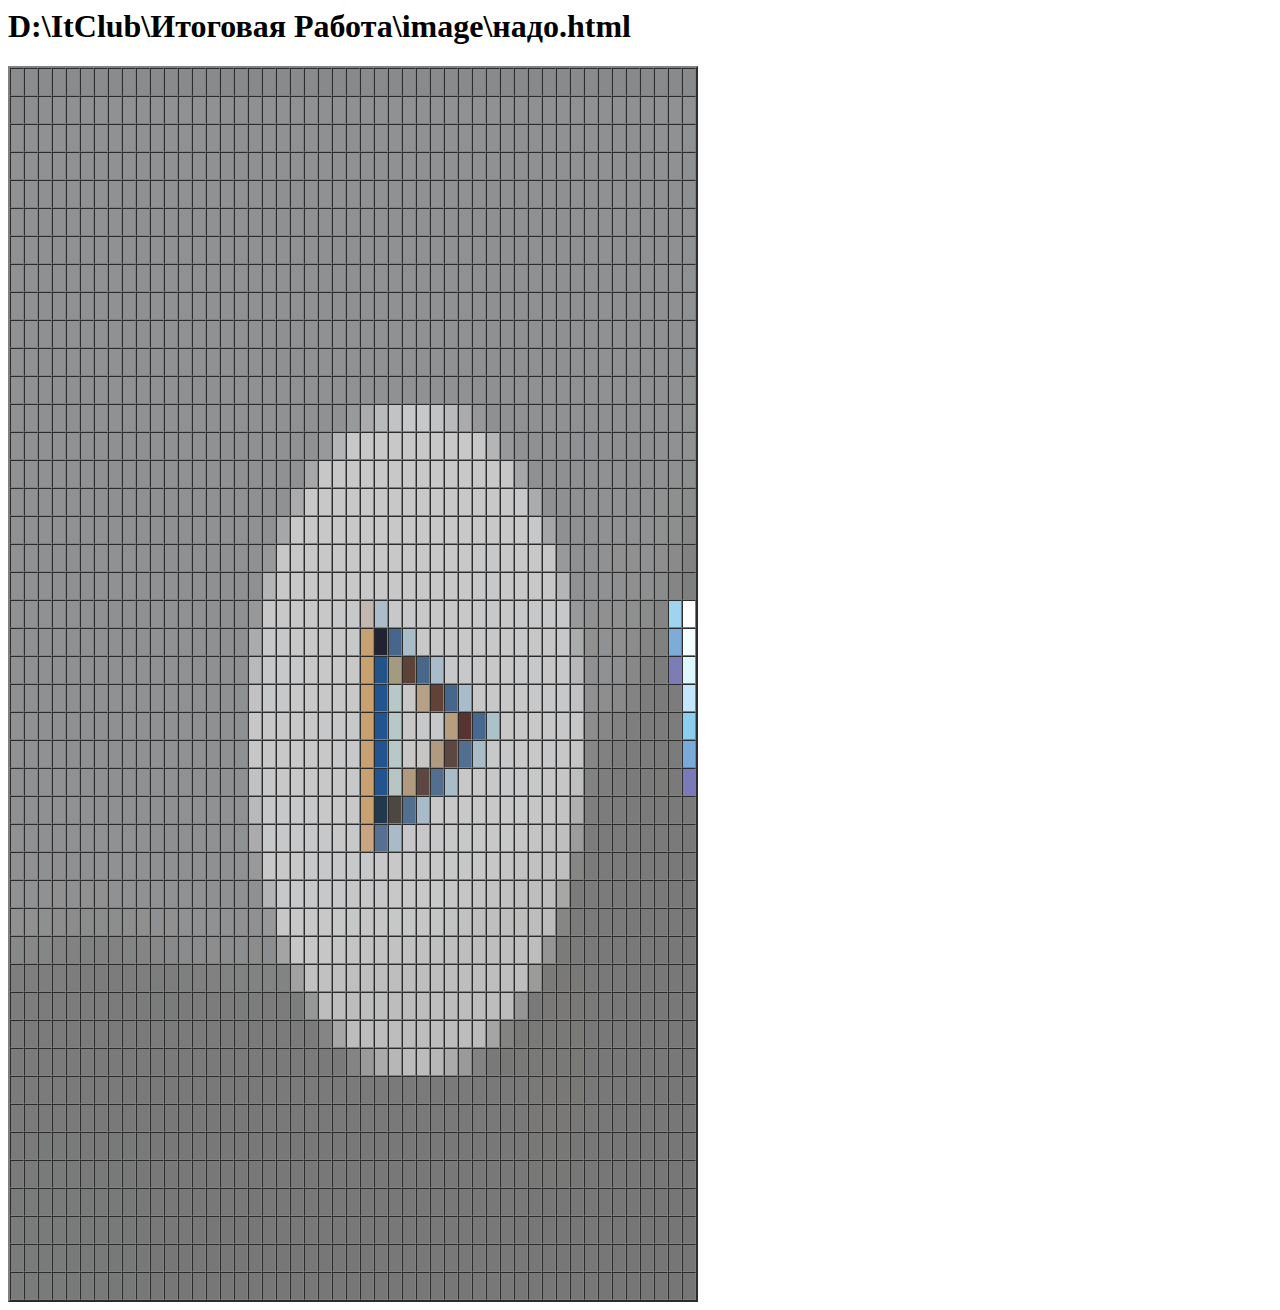
<file: надо.html>
<HTML>
<HEAD><TITLE>D:\ItClub\Итоговая Работа\image\надо.html</TITLE></HEAD>
<BODY>
<H1>D:\ItClub\Итоговая Работа\image\надо.html</H1>
<TABLE BORDER=2 CELLPADDING=4 CELLSPACING=0>
   <TR>
      <TD  BGCOLOR=#8b8c8e>
      &nbsp;
      </TD>
      <TD  BGCOLOR=#8b8c8e>
      &nbsp;
      </TD>
      <TD  BGCOLOR=#8a8b8d>
      &nbsp;
      </TD>
      <TD  BGCOLOR=#8a8b8d>
      &nbsp;
      </TD>
      <TD  BGCOLOR=#8a8b8d>
      &nbsp;
      </TD>
      <TD  BGCOLOR=#8a8b8d>
      &nbsp;
      </TD>
      <TD  BGCOLOR=#8a8b8d>
      &nbsp;
      </TD>
      <TD  BGCOLOR=#8a8b8d>
      &nbsp;
      </TD>
      <TD  BGCOLOR=#8a8b8d>
      &nbsp;
      </TD>
      <TD  BGCOLOR=#8a8b8d>
      &nbsp;
      </TD>
      <TD  BGCOLOR=#898a8c>
      &nbsp;
      </TD>
      <TD  BGCOLOR=#898a8c>
      &nbsp;
      </TD>
      <TD  BGCOLOR=#898a8c>
      &nbsp;
      </TD>
      <TD  BGCOLOR=#898a8c>
      &nbsp;
      </TD>
      <TD  BGCOLOR=#898a8c>
      &nbsp;
      </TD>
      <TD  BGCOLOR=#88898b>
      &nbsp;
      </TD>
      <TD  BGCOLOR=#88898b>
      &nbsp;
      </TD>
      <TD  BGCOLOR=#88898b>
      &nbsp;
      </TD>
      <TD  BGCOLOR=#898a8c>
      &nbsp;
      </TD>
      <TD  BGCOLOR=#898a8c>
      &nbsp;
      </TD>
      <TD  BGCOLOR=#898a8c>
      &nbsp;
      </TD>
      <TD  BGCOLOR=#898a8c>
      &nbsp;
      </TD>
      <TD  BGCOLOR=#88898b>
      &nbsp;
      </TD>
      <TD  BGCOLOR=#88898b>
      &nbsp;
      </TD>
      <TD  BGCOLOR=#88898b>
      &nbsp;
      </TD>
      <TD  BGCOLOR=#898a8c>
      &nbsp;
      </TD>
      <TD  BGCOLOR=#898a8c>
      &nbsp;
      </TD>
      <TD  BGCOLOR=#898a8c>
      &nbsp;
      </TD>
      <TD  BGCOLOR=#898a8c>
      &nbsp;
      </TD>
      <TD  BGCOLOR=#898a8c>
      &nbsp;
      </TD>
      <TD  BGCOLOR=#898a8c>
      &nbsp;
      </TD>
      <TD  BGCOLOR=#898a8c>
      &nbsp;
      </TD>
      <TD  BGCOLOR=#898a8c>
      &nbsp;
      </TD>
      <TD  BGCOLOR=#898a8c>
      &nbsp;
      </TD>
      <TD  BGCOLOR=#898a8c>
      &nbsp;
      </TD>
      <TD  BGCOLOR=#88898b>
      &nbsp;
      </TD>
      <TD  BGCOLOR=#88898b>
      &nbsp;
      </TD>
      <TD  BGCOLOR=#88898b>
      &nbsp;
      </TD>
      <TD  BGCOLOR=#88898b>
      &nbsp;
      </TD>
      <TD  BGCOLOR=#898a8c>
      &nbsp;
      </TD>
      <TD  BGCOLOR=#898a8c>
      &nbsp;
      </TD>
      <TD  BGCOLOR=#898a8c>
      &nbsp;
      </TD>
      <TD  BGCOLOR=#88898b>
      &nbsp;
      </TD>
      <TD  BGCOLOR=#88898b>
      &nbsp;
      </TD>
      <TD  BGCOLOR=#88898b>
      &nbsp;
      </TD>
      <TD  BGCOLOR=#88898b>
      &nbsp;
      </TD>
      <TD  BGCOLOR=#898a8c>
      &nbsp;
      </TD>
      <TD  BGCOLOR=#898a8c>
      &nbsp;
      </TD>
      <TD  BGCOLOR=#898a8c>
      &nbsp;
      </TD>
   </TR>
   <TR>
      <TD  BGCOLOR=#8b8c8e>
      &nbsp;
      </TD>
      <TD  BGCOLOR=#8d8e90>
      &nbsp;
      </TD>
      <TD  BGCOLOR=#8e8f91>
      &nbsp;
      </TD>
      <TD  BGCOLOR=#8f9092>
      &nbsp;
      </TD>
      <TD  BGCOLOR=#8f9092>
      &nbsp;
      </TD>
      <TD  BGCOLOR=#909193>
      &nbsp;
      </TD>
      <TD  BGCOLOR=#909193>
      &nbsp;
      </TD>
      <TD  BGCOLOR=#909193>
      &nbsp;
      </TD>
      <TD  BGCOLOR=#909193>
      &nbsp;
      </TD>
      <TD  BGCOLOR=#909193>
      &nbsp;
      </TD>
      <TD  BGCOLOR=#909193>
      &nbsp;
      </TD>
      <TD  BGCOLOR=#909193>
      &nbsp;
      </TD>
      <TD  BGCOLOR=#909193>
      &nbsp;
      </TD>
      <TD  BGCOLOR=#909193>
      &nbsp;
      </TD>
      <TD  BGCOLOR=#909193>
      &nbsp;
      </TD>
      <TD  BGCOLOR=#8f9092>
      &nbsp;
      </TD>
      <TD  BGCOLOR=#8f9092>
      &nbsp;
      </TD>
      <TD  BGCOLOR=#8f9092>
      &nbsp;
      </TD>
      <TD  BGCOLOR=#909193>
      &nbsp;
      </TD>
      <TD  BGCOLOR=#909193>
      &nbsp;
      </TD>
      <TD  BGCOLOR=#909193>
      &nbsp;
      </TD>
      <TD  BGCOLOR=#909193>
      &nbsp;
      </TD>
      <TD  BGCOLOR=#8f9092>
      &nbsp;
      </TD>
      <TD  BGCOLOR=#8f9092>
      &nbsp;
      </TD>
      <TD  BGCOLOR=#8f9092>
      &nbsp;
      </TD>
      <TD  BGCOLOR=#909193>
      &nbsp;
      </TD>
      <TD  BGCOLOR=#909193>
      &nbsp;
      </TD>
      <TD  BGCOLOR=#909193>
      &nbsp;
      </TD>
      <TD  BGCOLOR=#909193>
      &nbsp;
      </TD>
      <TD  BGCOLOR=#909193>
      &nbsp;
      </TD>
      <TD  BGCOLOR=#909193>
      &nbsp;
      </TD>
      <TD  BGCOLOR=#909193>
      &nbsp;
      </TD>
      <TD  BGCOLOR=#909193>
      &nbsp;
      </TD>
      <TD  BGCOLOR=#909193>
      &nbsp;
      </TD>
      <TD  BGCOLOR=#909193>
      &nbsp;
      </TD>
      <TD  BGCOLOR=#8f9092>
      &nbsp;
      </TD>
      <TD  BGCOLOR=#8f9092>
      &nbsp;
      </TD>
      <TD  BGCOLOR=#8f9092>
      &nbsp;
      </TD>
      <TD  BGCOLOR=#8f9092>
      &nbsp;
      </TD>
      <TD  BGCOLOR=#909193>
      &nbsp;
      </TD>
      <TD  BGCOLOR=#909193>
      &nbsp;
      </TD>
      <TD  BGCOLOR=#909193>
      &nbsp;
      </TD>
      <TD  BGCOLOR=#8f9092>
      &nbsp;
      </TD>
      <TD  BGCOLOR=#8f9092>
      &nbsp;
      </TD>
      <TD  BGCOLOR=#8f9092>
      &nbsp;
      </TD>
      <TD  BGCOLOR=#8f9092>
      &nbsp;
      </TD>
      <TD  BGCOLOR=#909193>
      &nbsp;
      </TD>
      <TD  BGCOLOR=#909193>
      &nbsp;
      </TD>
      <TD  BGCOLOR=#909193>
      &nbsp;
      </TD>
   </TR>
   <TR>
      <TD  BGCOLOR=#909193>
      &nbsp;
      </TD>
      <TD  BGCOLOR=#909193>
      &nbsp;
      </TD>
      <TD  BGCOLOR=#909193>
      &nbsp;
      </TD>
      <TD  BGCOLOR=#909193>
      &nbsp;
      </TD>
      <TD  BGCOLOR=#909193>
      &nbsp;
      </TD>
      <TD  BGCOLOR=#909193>
      &nbsp;
      </TD>
      <TD  BGCOLOR=#909193>
      &nbsp;
      </TD>
      <TD  BGCOLOR=#909193>
      &nbsp;
      </TD>
      <TD  BGCOLOR=#909193>
      &nbsp;
      </TD>
      <TD  BGCOLOR=#909193>
      &nbsp;
      </TD>
      <TD  BGCOLOR=#909193>
      &nbsp;
      </TD>
      <TD  BGCOLOR=#909193>
      &nbsp;
      </TD>
      <TD  BGCOLOR=#909193>
      &nbsp;
      </TD>
      <TD  BGCOLOR=#909193>
      &nbsp;
      </TD>
      <TD  BGCOLOR=#909193>
      &nbsp;
      </TD>
      <TD  BGCOLOR=#8f9092>
      &nbsp;
      </TD>
      <TD  BGCOLOR=#8f9092>
      &nbsp;
      </TD>
      <TD  BGCOLOR=#8f9092>
      &nbsp;
      </TD>
      <TD  BGCOLOR=#909193>
      &nbsp;
      </TD>
      <TD  BGCOLOR=#909193>
      &nbsp;
      </TD>
      <TD  BGCOLOR=#909193>
      &nbsp;
      </TD>
      <TD  BGCOLOR=#909193>
      &nbsp;
      </TD>
      <TD  BGCOLOR=#8f9092>
      &nbsp;
      </TD>
      <TD  BGCOLOR=#8f9092>
      &nbsp;
      </TD>
      <TD  BGCOLOR=#8f9092>
      &nbsp;
      </TD>
      <TD  BGCOLOR=#909193>
      &nbsp;
      </TD>
      <TD  BGCOLOR=#909193>
      &nbsp;
      </TD>
      <TD  BGCOLOR=#909193>
      &nbsp;
      </TD>
      <TD  BGCOLOR=#909193>
      &nbsp;
      </TD>
      <TD  BGCOLOR=#909193>
      &nbsp;
      </TD>
      <TD  BGCOLOR=#909193>
      &nbsp;
      </TD>
      <TD  BGCOLOR=#909193>
      &nbsp;
      </TD>
      <TD  BGCOLOR=#909193>
      &nbsp;
      </TD>
      <TD  BGCOLOR=#909193>
      &nbsp;
      </TD>
      <TD  BGCOLOR=#909193>
      &nbsp;
      </TD>
      <TD  BGCOLOR=#8f9092>
      &nbsp;
      </TD>
      <TD  BGCOLOR=#8f9092>
      &nbsp;
      </TD>
      <TD  BGCOLOR=#8f9092>
      &nbsp;
      </TD>
      <TD  BGCOLOR=#8f9092>
      &nbsp;
      </TD>
      <TD  BGCOLOR=#909193>
      &nbsp;
      </TD>
      <TD  BGCOLOR=#909193>
      &nbsp;
      </TD>
      <TD  BGCOLOR=#909193>
      &nbsp;
      </TD>
      <TD  BGCOLOR=#8f9092>
      &nbsp;
      </TD>
      <TD  BGCOLOR=#8f9092>
      &nbsp;
      </TD>
      <TD  BGCOLOR=#8f9092>
      &nbsp;
      </TD>
      <TD  BGCOLOR=#8f9092>
      &nbsp;
      </TD>
      <TD  BGCOLOR=#909193>
      &nbsp;
      </TD>
      <TD  BGCOLOR=#909193>
      &nbsp;
      </TD>
      <TD  BGCOLOR=#909193>
      &nbsp;
      </TD>
   </TR>
   <TR>
      <TD  BGCOLOR=#909193>
      &nbsp;
      </TD>
      <TD  BGCOLOR=#909193>
      &nbsp;
      </TD>
      <TD  BGCOLOR=#909193>
      &nbsp;
      </TD>
      <TD  BGCOLOR=#909193>
      &nbsp;
      </TD>
      <TD  BGCOLOR=#909193>
      &nbsp;
      </TD>
      <TD  BGCOLOR=#909193>
      &nbsp;
      </TD>
      <TD  BGCOLOR=#909193>
      &nbsp;
      </TD>
      <TD  BGCOLOR=#909193>
      &nbsp;
      </TD>
      <TD  BGCOLOR=#909193>
      &nbsp;
      </TD>
      <TD  BGCOLOR=#909193>
      &nbsp;
      </TD>
      <TD  BGCOLOR=#909193>
      &nbsp;
      </TD>
      <TD  BGCOLOR=#909193>
      &nbsp;
      </TD>
      <TD  BGCOLOR=#909193>
      &nbsp;
      </TD>
      <TD  BGCOLOR=#909193>
      &nbsp;
      </TD>
      <TD  BGCOLOR=#909193>
      &nbsp;
      </TD>
      <TD  BGCOLOR=#8f9092>
      &nbsp;
      </TD>
      <TD  BGCOLOR=#8f9092>
      &nbsp;
      </TD>
      <TD  BGCOLOR=#8f9092>
      &nbsp;
      </TD>
      <TD  BGCOLOR=#909193>
      &nbsp;
      </TD>
      <TD  BGCOLOR=#909193>
      &nbsp;
      </TD>
      <TD  BGCOLOR=#909193>
      &nbsp;
      </TD>
      <TD  BGCOLOR=#909193>
      &nbsp;
      </TD>
      <TD  BGCOLOR=#909193>
      &nbsp;
      </TD>
      <TD  BGCOLOR=#8f9092>
      &nbsp;
      </TD>
      <TD  BGCOLOR=#909193>
      &nbsp;
      </TD>
      <TD  BGCOLOR=#909193>
      &nbsp;
      </TD>
      <TD  BGCOLOR=#909193>
      &nbsp;
      </TD>
      <TD  BGCOLOR=#909193>
      &nbsp;
      </TD>
      <TD  BGCOLOR=#909193>
      &nbsp;
      </TD>
      <TD  BGCOLOR=#909193>
      &nbsp;
      </TD>
      <TD  BGCOLOR=#909193>
      &nbsp;
      </TD>
      <TD  BGCOLOR=#909193>
      &nbsp;
      </TD>
      <TD  BGCOLOR=#909193>
      &nbsp;
      </TD>
      <TD  BGCOLOR=#909193>
      &nbsp;
      </TD>
      <TD  BGCOLOR=#909193>
      &nbsp;
      </TD>
      <TD  BGCOLOR=#8f9092>
      &nbsp;
      </TD>
      <TD  BGCOLOR=#8f9092>
      &nbsp;
      </TD>
      <TD  BGCOLOR=#8f9092>
      &nbsp;
      </TD>
      <TD  BGCOLOR=#8f9092>
      &nbsp;
      </TD>
      <TD  BGCOLOR=#909193>
      &nbsp;
      </TD>
      <TD  BGCOLOR=#909193>
      &nbsp;
      </TD>
      <TD  BGCOLOR=#909193>
      &nbsp;
      </TD>
      <TD  BGCOLOR=#909193>
      &nbsp;
      </TD>
      <TD  BGCOLOR=#8f9092>
      &nbsp;
      </TD>
      <TD  BGCOLOR=#8f9092>
      &nbsp;
      </TD>
      <TD  BGCOLOR=#8f9092>
      &nbsp;
      </TD>
      <TD  BGCOLOR=#909193>
      &nbsp;
      </TD>
      <TD  BGCOLOR=#909193>
      &nbsp;
      </TD>
      <TD  BGCOLOR=#8f9092>
      &nbsp;
      </TD>
   </TR>
   <TR>
      <TD  BGCOLOR=#909193>
      &nbsp;
      </TD>
      <TD  BGCOLOR=#909193>
      &nbsp;
      </TD>
      <TD  BGCOLOR=#8f9092>
      &nbsp;
      </TD>
      <TD  BGCOLOR=#8f9092>
      &nbsp;
      </TD>
      <TD  BGCOLOR=#909193>
      &nbsp;
      </TD>
      <TD  BGCOLOR=#909193>
      &nbsp;
      </TD>
      <TD  BGCOLOR=#909193>
      &nbsp;
      </TD>
      <TD  BGCOLOR=#909193>
      &nbsp;
      </TD>
      <TD  BGCOLOR=#8f9092>
      &nbsp;
      </TD>
      <TD  BGCOLOR=#8f9092>
      &nbsp;
      </TD>
      <TD  BGCOLOR=#909193>
      &nbsp;
      </TD>
      <TD  BGCOLOR=#909193>
      &nbsp;
      </TD>
      <TD  BGCOLOR=#909193>
      &nbsp;
      </TD>
      <TD  BGCOLOR=#909193>
      &nbsp;
      </TD>
      <TD  BGCOLOR=#909193>
      &nbsp;
      </TD>
      <TD  BGCOLOR=#909193>
      &nbsp;
      </TD>
      <TD  BGCOLOR=#909193>
      &nbsp;
      </TD>
      <TD  BGCOLOR=#909193>
      &nbsp;
      </TD>
      <TD  BGCOLOR=#8f9092>
      &nbsp;
      </TD>
      <TD  BGCOLOR=#8f9092>
      &nbsp;
      </TD>
      <TD  BGCOLOR=#8f9092>
      &nbsp;
      </TD>
      <TD  BGCOLOR=#909193>
      &nbsp;
      </TD>
      <TD  BGCOLOR=#909193>
      &nbsp;
      </TD>
      <TD  BGCOLOR=#909193>
      &nbsp;
      </TD>
      <TD  BGCOLOR=#909193>
      &nbsp;
      </TD>
      <TD  BGCOLOR=#909193>
      &nbsp;
      </TD>
      <TD  BGCOLOR=#909193>
      &nbsp;
      </TD>
      <TD  BGCOLOR=#909193>
      &nbsp;
      </TD>
      <TD  BGCOLOR=#909193>
      &nbsp;
      </TD>
      <TD  BGCOLOR=#909193>
      &nbsp;
      </TD>
      <TD  BGCOLOR=#909193>
      &nbsp;
      </TD>
      <TD  BGCOLOR=#909193>
      &nbsp;
      </TD>
      <TD  BGCOLOR=#909193>
      &nbsp;
      </TD>
      <TD  BGCOLOR=#8f9092>
      &nbsp;
      </TD>
      <TD  BGCOLOR=#8f9092>
      &nbsp;
      </TD>
      <TD  BGCOLOR=#8f9092>
      &nbsp;
      </TD>
      <TD  BGCOLOR=#8f9092>
      &nbsp;
      </TD>
      <TD  BGCOLOR=#8f9092>
      &nbsp;
      </TD>
      <TD  BGCOLOR=#8f9092>
      &nbsp;
      </TD>
      <TD  BGCOLOR=#8f9092>
      &nbsp;
      </TD>
      <TD  BGCOLOR=#909193>
      &nbsp;
      </TD>
      <TD  BGCOLOR=#909193>
      &nbsp;
      </TD>
      <TD  BGCOLOR=#909193>
      &nbsp;
      </TD>
      <TD  BGCOLOR=#909193>
      &nbsp;
      </TD>
      <TD  BGCOLOR=#909193>
      &nbsp;
      </TD>
      <TD  BGCOLOR=#8f9092>
      &nbsp;
      </TD>
      <TD  BGCOLOR=#8f9092>
      &nbsp;
      </TD>
      <TD  BGCOLOR=#8f9092>
      &nbsp;
      </TD>
      <TD  BGCOLOR=#8f9091>
      &nbsp;
      </TD>
   </TR>
   <TR>
      <TD  BGCOLOR=#909193>
      &nbsp;
      </TD>
      <TD  BGCOLOR=#909193>
      &nbsp;
      </TD>
      <TD  BGCOLOR=#8f9092>
      &nbsp;
      </TD>
      <TD  BGCOLOR=#8f9092>
      &nbsp;
      </TD>
      <TD  BGCOLOR=#909193>
      &nbsp;
      </TD>
      <TD  BGCOLOR=#909193>
      &nbsp;
      </TD>
      <TD  BGCOLOR=#909193>
      &nbsp;
      </TD>
      <TD  BGCOLOR=#909193>
      &nbsp;
      </TD>
      <TD  BGCOLOR=#8f9092>
      &nbsp;
      </TD>
      <TD  BGCOLOR=#8f9092>
      &nbsp;
      </TD>
      <TD  BGCOLOR=#909193>
      &nbsp;
      </TD>
      <TD  BGCOLOR=#909193>
      &nbsp;
      </TD>
      <TD  BGCOLOR=#909193>
      &nbsp;
      </TD>
      <TD  BGCOLOR=#909193>
      &nbsp;
      </TD>
      <TD  BGCOLOR=#909193>
      &nbsp;
      </TD>
      <TD  BGCOLOR=#909193>
      &nbsp;
      </TD>
      <TD  BGCOLOR=#909193>
      &nbsp;
      </TD>
      <TD  BGCOLOR=#909193>
      &nbsp;
      </TD>
      <TD  BGCOLOR=#8f9092>
      &nbsp;
      </TD>
      <TD  BGCOLOR=#8f9092>
      &nbsp;
      </TD>
      <TD  BGCOLOR=#909193>
      &nbsp;
      </TD>
      <TD  BGCOLOR=#909193>
      &nbsp;
      </TD>
      <TD  BGCOLOR=#909193>
      &nbsp;
      </TD>
      <TD  BGCOLOR=#909193>
      &nbsp;
      </TD>
      <TD  BGCOLOR=#909193>
      &nbsp;
      </TD>
      <TD  BGCOLOR=#909193>
      &nbsp;
      </TD>
      <TD  BGCOLOR=#909193>
      &nbsp;
      </TD>
      <TD  BGCOLOR=#909193>
      &nbsp;
      </TD>
      <TD  BGCOLOR=#909193>
      &nbsp;
      </TD>
      <TD  BGCOLOR=#909193>
      &nbsp;
      </TD>
      <TD  BGCOLOR=#909193>
      &nbsp;
      </TD>
      <TD  BGCOLOR=#909193>
      &nbsp;
      </TD>
      <TD  BGCOLOR=#909193>
      &nbsp;
      </TD>
      <TD  BGCOLOR=#8f9092>
      &nbsp;
      </TD>
      <TD  BGCOLOR=#8f9092>
      &nbsp;
      </TD>
      <TD  BGCOLOR=#8f9092>
      &nbsp;
      </TD>
      <TD  BGCOLOR=#8f9092>
      &nbsp;
      </TD>
      <TD  BGCOLOR=#8f9092>
      &nbsp;
      </TD>
      <TD  BGCOLOR=#8f9092>
      &nbsp;
      </TD>
      <TD  BGCOLOR=#8f9092>
      &nbsp;
      </TD>
      <TD  BGCOLOR=#909193>
      &nbsp;
      </TD>
      <TD  BGCOLOR=#909193>
      &nbsp;
      </TD>
      <TD  BGCOLOR=#909193>
      &nbsp;
      </TD>
      <TD  BGCOLOR=#909193>
      &nbsp;
      </TD>
      <TD  BGCOLOR=#909193>
      &nbsp;
      </TD>
      <TD  BGCOLOR=#8f9092>
      &nbsp;
      </TD>
      <TD  BGCOLOR=#8f9092>
      &nbsp;
      </TD>
      <TD  BGCOLOR=#8f9092>
      &nbsp;
      </TD>
      <TD  BGCOLOR=#909192>
      &nbsp;
      </TD>
   </TR>
   <TR>
      <TD  BGCOLOR=#909193>
      &nbsp;
      </TD>
      <TD  BGCOLOR=#909193>
      &nbsp;
      </TD>
      <TD  BGCOLOR=#8f9092>
      &nbsp;
      </TD>
      <TD  BGCOLOR=#8f9092>
      &nbsp;
      </TD>
      <TD  BGCOLOR=#909193>
      &nbsp;
      </TD>
      <TD  BGCOLOR=#909193>
      &nbsp;
      </TD>
      <TD  BGCOLOR=#909193>
      &nbsp;
      </TD>
      <TD  BGCOLOR=#909193>
      &nbsp;
      </TD>
      <TD  BGCOLOR=#8f9092>
      &nbsp;
      </TD>
      <TD  BGCOLOR=#8f9092>
      &nbsp;
      </TD>
      <TD  BGCOLOR=#909193>
      &nbsp;
      </TD>
      <TD  BGCOLOR=#909193>
      &nbsp;
      </TD>
      <TD  BGCOLOR=#909193>
      &nbsp;
      </TD>
      <TD  BGCOLOR=#909193>
      &nbsp;
      </TD>
      <TD  BGCOLOR=#909193>
      &nbsp;
      </TD>
      <TD  BGCOLOR=#909193>
      &nbsp;
      </TD>
      <TD  BGCOLOR=#909193>
      &nbsp;
      </TD>
      <TD  BGCOLOR=#909193>
      &nbsp;
      </TD>
      <TD  BGCOLOR=#909193>
      &nbsp;
      </TD>
      <TD  BGCOLOR=#909193>
      &nbsp;
      </TD>
      <TD  BGCOLOR=#909193>
      &nbsp;
      </TD>
      <TD  BGCOLOR=#909193>
      &nbsp;
      </TD>
      <TD  BGCOLOR=#8f9092>
      &nbsp;
      </TD>
      <TD  BGCOLOR=#8f9092>
      &nbsp;
      </TD>
      <TD  BGCOLOR=#8f9092>
      &nbsp;
      </TD>
      <TD  BGCOLOR=#909193>
      &nbsp;
      </TD>
      <TD  BGCOLOR=#909193>
      &nbsp;
      </TD>
      <TD  BGCOLOR=#909193>
      &nbsp;
      </TD>
      <TD  BGCOLOR=#909193>
      &nbsp;
      </TD>
      <TD  BGCOLOR=#909193>
      &nbsp;
      </TD>
      <TD  BGCOLOR=#909193>
      &nbsp;
      </TD>
      <TD  BGCOLOR=#909193>
      &nbsp;
      </TD>
      <TD  BGCOLOR=#909193>
      &nbsp;
      </TD>
      <TD  BGCOLOR=#8f9092>
      &nbsp;
      </TD>
      <TD  BGCOLOR=#8f9092>
      &nbsp;
      </TD>
      <TD  BGCOLOR=#8f9092>
      &nbsp;
      </TD>
      <TD  BGCOLOR=#8f9092>
      &nbsp;
      </TD>
      <TD  BGCOLOR=#8f9092>
      &nbsp;
      </TD>
      <TD  BGCOLOR=#8f9092>
      &nbsp;
      </TD>
      <TD  BGCOLOR=#8f9092>
      &nbsp;
      </TD>
      <TD  BGCOLOR=#8f9092>
      &nbsp;
      </TD>
      <TD  BGCOLOR=#909193>
      &nbsp;
      </TD>
      <TD  BGCOLOR=#909193>
      &nbsp;
      </TD>
      <TD  BGCOLOR=#8f9092>
      &nbsp;
      </TD>
      <TD  BGCOLOR=#8f9092>
      &nbsp;
      </TD>
      <TD  BGCOLOR=#8f9092>
      &nbsp;
      </TD>
      <TD  BGCOLOR=#8f9092>
      &nbsp;
      </TD>
      <TD  BGCOLOR=#8f9092>
      &nbsp;
      </TD>
      <TD  BGCOLOR=#909192>
      &nbsp;
      </TD>
   </TR>
   <TR>
      <TD  BGCOLOR=#909193>
      &nbsp;
      </TD>
      <TD  BGCOLOR=#909193>
      &nbsp;
      </TD>
      <TD  BGCOLOR=#8f9092>
      &nbsp;
      </TD>
      <TD  BGCOLOR=#8f9092>
      &nbsp;
      </TD>
      <TD  BGCOLOR=#909193>
      &nbsp;
      </TD>
      <TD  BGCOLOR=#909193>
      &nbsp;
      </TD>
      <TD  BGCOLOR=#909193>
      &nbsp;
      </TD>
      <TD  BGCOLOR=#909193>
      &nbsp;
      </TD>
      <TD  BGCOLOR=#8f9092>
      &nbsp;
      </TD>
      <TD  BGCOLOR=#8f9092>
      &nbsp;
      </TD>
      <TD  BGCOLOR=#909193>
      &nbsp;
      </TD>
      <TD  BGCOLOR=#909193>
      &nbsp;
      </TD>
      <TD  BGCOLOR=#909193>
      &nbsp;
      </TD>
      <TD  BGCOLOR=#909193>
      &nbsp;
      </TD>
      <TD  BGCOLOR=#909193>
      &nbsp;
      </TD>
      <TD  BGCOLOR=#909193>
      &nbsp;
      </TD>
      <TD  BGCOLOR=#909193>
      &nbsp;
      </TD>
      <TD  BGCOLOR=#909193>
      &nbsp;
      </TD>
      <TD  BGCOLOR=#909193>
      &nbsp;
      </TD>
      <TD  BGCOLOR=#909193>
      &nbsp;
      </TD>
      <TD  BGCOLOR=#909193>
      &nbsp;
      </TD>
      <TD  BGCOLOR=#909193>
      &nbsp;
      </TD>
      <TD  BGCOLOR=#8f9092>
      &nbsp;
      </TD>
      <TD  BGCOLOR=#8f9092>
      &nbsp;
      </TD>
      <TD  BGCOLOR=#8f9092>
      &nbsp;
      </TD>
      <TD  BGCOLOR=#909193>
      &nbsp;
      </TD>
      <TD  BGCOLOR=#909193>
      &nbsp;
      </TD>
      <TD  BGCOLOR=#909193>
      &nbsp;
      </TD>
      <TD  BGCOLOR=#909193>
      &nbsp;
      </TD>
      <TD  BGCOLOR=#909193>
      &nbsp;
      </TD>
      <TD  BGCOLOR=#909193>
      &nbsp;
      </TD>
      <TD  BGCOLOR=#909193>
      &nbsp;
      </TD>
      <TD  BGCOLOR=#909193>
      &nbsp;
      </TD>
      <TD  BGCOLOR=#8f9092>
      &nbsp;
      </TD>
      <TD  BGCOLOR=#8f9092>
      &nbsp;
      </TD>
      <TD  BGCOLOR=#8f9092>
      &nbsp;
      </TD>
      <TD  BGCOLOR=#8f9092>
      &nbsp;
      </TD>
      <TD  BGCOLOR=#8f9092>
      &nbsp;
      </TD>
      <TD  BGCOLOR=#8f9092>
      &nbsp;
      </TD>
      <TD  BGCOLOR=#8f9092>
      &nbsp;
      </TD>
      <TD  BGCOLOR=#8f9092>
      &nbsp;
      </TD>
      <TD  BGCOLOR=#8f9092>
      &nbsp;
      </TD>
      <TD  BGCOLOR=#8f9092>
      &nbsp;
      </TD>
      <TD  BGCOLOR=#8f9092>
      &nbsp;
      </TD>
      <TD  BGCOLOR=#8f9092>
      &nbsp;
      </TD>
      <TD  BGCOLOR=#8f9092>
      &nbsp;
      </TD>
      <TD  BGCOLOR=#8f9092>
      &nbsp;
      </TD>
      <TD  BGCOLOR=#909192>
      &nbsp;
      </TD>
      <TD  BGCOLOR=#909192>
      &nbsp;
      </TD>
   </TR>
   <TR>
      <TD  BGCOLOR=#909193>
      &nbsp;
      </TD>
      <TD  BGCOLOR=#909193>
      &nbsp;
      </TD>
      <TD  BGCOLOR=#8f9092>
      &nbsp;
      </TD>
      <TD  BGCOLOR=#8f9092>
      &nbsp;
      </TD>
      <TD  BGCOLOR=#909193>
      &nbsp;
      </TD>
      <TD  BGCOLOR=#909193>
      &nbsp;
      </TD>
      <TD  BGCOLOR=#909193>
      &nbsp;
      </TD>
      <TD  BGCOLOR=#909193>
      &nbsp;
      </TD>
      <TD  BGCOLOR=#8f9092>
      &nbsp;
      </TD>
      <TD  BGCOLOR=#8f9092>
      &nbsp;
      </TD>
      <TD  BGCOLOR=#909193>
      &nbsp;
      </TD>
      <TD  BGCOLOR=#909193>
      &nbsp;
      </TD>
      <TD  BGCOLOR=#909193>
      &nbsp;
      </TD>
      <TD  BGCOLOR=#909193>
      &nbsp;
      </TD>
      <TD  BGCOLOR=#909193>
      &nbsp;
      </TD>
      <TD  BGCOLOR=#909193>
      &nbsp;
      </TD>
      <TD  BGCOLOR=#909193>
      &nbsp;
      </TD>
      <TD  BGCOLOR=#909193>
      &nbsp;
      </TD>
      <TD  BGCOLOR=#909193>
      &nbsp;
      </TD>
      <TD  BGCOLOR=#909193>
      &nbsp;
      </TD>
      <TD  BGCOLOR=#909193>
      &nbsp;
      </TD>
      <TD  BGCOLOR=#909193>
      &nbsp;
      </TD>
      <TD  BGCOLOR=#8f9092>
      &nbsp;
      </TD>
      <TD  BGCOLOR=#8f9092>
      &nbsp;
      </TD>
      <TD  BGCOLOR=#8f9092>
      &nbsp;
      </TD>
      <TD  BGCOLOR=#909193>
      &nbsp;
      </TD>
      <TD  BGCOLOR=#909193>
      &nbsp;
      </TD>
      <TD  BGCOLOR=#909193>
      &nbsp;
      </TD>
      <TD  BGCOLOR=#909193>
      &nbsp;
      </TD>
      <TD  BGCOLOR=#909193>
      &nbsp;
      </TD>
      <TD  BGCOLOR=#909193>
      &nbsp;
      </TD>
      <TD  BGCOLOR=#909193>
      &nbsp;
      </TD>
      <TD  BGCOLOR=#909193>
      &nbsp;
      </TD>
      <TD  BGCOLOR=#8f9092>
      &nbsp;
      </TD>
      <TD  BGCOLOR=#8f9092>
      &nbsp;
      </TD>
      <TD  BGCOLOR=#8f9092>
      &nbsp;
      </TD>
      <TD  BGCOLOR=#8f9092>
      &nbsp;
      </TD>
      <TD  BGCOLOR=#8f9092>
      &nbsp;
      </TD>
      <TD  BGCOLOR=#8f9092>
      &nbsp;
      </TD>
      <TD  BGCOLOR=#8f9092>
      &nbsp;
      </TD>
      <TD  BGCOLOR=#8f9092>
      &nbsp;
      </TD>
      <TD  BGCOLOR=#909193>
      &nbsp;
      </TD>
      <TD  BGCOLOR=#909193>
      &nbsp;
      </TD>
      <TD  BGCOLOR=#8f9092>
      &nbsp;
      </TD>
      <TD  BGCOLOR=#8f9092>
      &nbsp;
      </TD>
      <TD  BGCOLOR=#8f9092>
      &nbsp;
      </TD>
      <TD  BGCOLOR=#8f9092>
      &nbsp;
      </TD>
      <TD  BGCOLOR=#8f9091>
      &nbsp;
      </TD>
      <TD  BGCOLOR=#909192>
      &nbsp;
      </TD>
   </TR>
   <TR>
      <TD  BGCOLOR=#909193>
      &nbsp;
      </TD>
      <TD  BGCOLOR=#909193>
      &nbsp;
      </TD>
      <TD  BGCOLOR=#8f9092>
      &nbsp;
      </TD>
      <TD  BGCOLOR=#8f9092>
      &nbsp;
      </TD>
      <TD  BGCOLOR=#909193>
      &nbsp;
      </TD>
      <TD  BGCOLOR=#909193>
      &nbsp;
      </TD>
      <TD  BGCOLOR=#909193>
      &nbsp;
      </TD>
      <TD  BGCOLOR=#909193>
      &nbsp;
      </TD>
      <TD  BGCOLOR=#8f9092>
      &nbsp;
      </TD>
      <TD  BGCOLOR=#8f9092>
      &nbsp;
      </TD>
      <TD  BGCOLOR=#909193>
      &nbsp;
      </TD>
      <TD  BGCOLOR=#909193>
      &nbsp;
      </TD>
      <TD  BGCOLOR=#909193>
      &nbsp;
      </TD>
      <TD  BGCOLOR=#909193>
      &nbsp;
      </TD>
      <TD  BGCOLOR=#909193>
      &nbsp;
      </TD>
      <TD  BGCOLOR=#909193>
      &nbsp;
      </TD>
      <TD  BGCOLOR=#909193>
      &nbsp;
      </TD>
      <TD  BGCOLOR=#909193>
      &nbsp;
      </TD>
      <TD  BGCOLOR=#8f9092>
      &nbsp;
      </TD>
      <TD  BGCOLOR=#8f9092>
      &nbsp;
      </TD>
      <TD  BGCOLOR=#909193>
      &nbsp;
      </TD>
      <TD  BGCOLOR=#909193>
      &nbsp;
      </TD>
      <TD  BGCOLOR=#909193>
      &nbsp;
      </TD>
      <TD  BGCOLOR=#909193>
      &nbsp;
      </TD>
      <TD  BGCOLOR=#909193>
      &nbsp;
      </TD>
      <TD  BGCOLOR=#909193>
      &nbsp;
      </TD>
      <TD  BGCOLOR=#909193>
      &nbsp;
      </TD>
      <TD  BGCOLOR=#909193>
      &nbsp;
      </TD>
      <TD  BGCOLOR=#909193>
      &nbsp;
      </TD>
      <TD  BGCOLOR=#909193>
      &nbsp;
      </TD>
      <TD  BGCOLOR=#909193>
      &nbsp;
      </TD>
      <TD  BGCOLOR=#909193>
      &nbsp;
      </TD>
      <TD  BGCOLOR=#909193>
      &nbsp;
      </TD>
      <TD  BGCOLOR=#8f9092>
      &nbsp;
      </TD>
      <TD  BGCOLOR=#8f9092>
      &nbsp;
      </TD>
      <TD  BGCOLOR=#8f9092>
      &nbsp;
      </TD>
      <TD  BGCOLOR=#8f9092>
      &nbsp;
      </TD>
      <TD  BGCOLOR=#8f9092>
      &nbsp;
      </TD>
      <TD  BGCOLOR=#8f9092>
      &nbsp;
      </TD>
      <TD  BGCOLOR=#8f9092>
      &nbsp;
      </TD>
      <TD  BGCOLOR=#909193>
      &nbsp;
      </TD>
      <TD  BGCOLOR=#909193>
      &nbsp;
      </TD>
      <TD  BGCOLOR=#909193>
      &nbsp;
      </TD>
      <TD  BGCOLOR=#909193>
      &nbsp;
      </TD>
      <TD  BGCOLOR=#909193>
      &nbsp;
      </TD>
      <TD  BGCOLOR=#8f9092>
      &nbsp;
      </TD>
      <TD  BGCOLOR=#8f9092>
      &nbsp;
      </TD>
      <TD  BGCOLOR=#8f9091>
      &nbsp;
      </TD>
      <TD  BGCOLOR=#8f9091>
      &nbsp;
      </TD>
   </TR>
   <TR>
      <TD  BGCOLOR=#909193>
      &nbsp;
      </TD>
      <TD  BGCOLOR=#909193>
      &nbsp;
      </TD>
      <TD  BGCOLOR=#8f9092>
      &nbsp;
      </TD>
      <TD  BGCOLOR=#8f9092>
      &nbsp;
      </TD>
      <TD  BGCOLOR=#909193>
      &nbsp;
      </TD>
      <TD  BGCOLOR=#909193>
      &nbsp;
      </TD>
      <TD  BGCOLOR=#909193>
      &nbsp;
      </TD>
      <TD  BGCOLOR=#909193>
      &nbsp;
      </TD>
      <TD  BGCOLOR=#8f9092>
      &nbsp;
      </TD>
      <TD  BGCOLOR=#8f9092>
      &nbsp;
      </TD>
      <TD  BGCOLOR=#909193>
      &nbsp;
      </TD>
      <TD  BGCOLOR=#909193>
      &nbsp;
      </TD>
      <TD  BGCOLOR=#909193>
      &nbsp;
      </TD>
      <TD  BGCOLOR=#909193>
      &nbsp;
      </TD>
      <TD  BGCOLOR=#909193>
      &nbsp;
      </TD>
      <TD  BGCOLOR=#909193>
      &nbsp;
      </TD>
      <TD  BGCOLOR=#909193>
      &nbsp;
      </TD>
      <TD  BGCOLOR=#909193>
      &nbsp;
      </TD>
      <TD  BGCOLOR=#8f9092>
      &nbsp;
      </TD>
      <TD  BGCOLOR=#8f9092>
      &nbsp;
      </TD>
      <TD  BGCOLOR=#8f9092>
      &nbsp;
      </TD>
      <TD  BGCOLOR=#909193>
      &nbsp;
      </TD>
      <TD  BGCOLOR=#909193>
      &nbsp;
      </TD>
      <TD  BGCOLOR=#909193>
      &nbsp;
      </TD>
      <TD  BGCOLOR=#909193>
      &nbsp;
      </TD>
      <TD  BGCOLOR=#909193>
      &nbsp;
      </TD>
      <TD  BGCOLOR=#909193>
      &nbsp;
      </TD>
      <TD  BGCOLOR=#909193>
      &nbsp;
      </TD>
      <TD  BGCOLOR=#909193>
      &nbsp;
      </TD>
      <TD  BGCOLOR=#909193>
      &nbsp;
      </TD>
      <TD  BGCOLOR=#909193>
      &nbsp;
      </TD>
      <TD  BGCOLOR=#909193>
      &nbsp;
      </TD>
      <TD  BGCOLOR=#909193>
      &nbsp;
      </TD>
      <TD  BGCOLOR=#8f9092>
      &nbsp;
      </TD>
      <TD  BGCOLOR=#8f9092>
      &nbsp;
      </TD>
      <TD  BGCOLOR=#8f9092>
      &nbsp;
      </TD>
      <TD  BGCOLOR=#8f9092>
      &nbsp;
      </TD>
      <TD  BGCOLOR=#8f9092>
      &nbsp;
      </TD>
      <TD  BGCOLOR=#8f9092>
      &nbsp;
      </TD>
      <TD  BGCOLOR=#8f9092>
      &nbsp;
      </TD>
      <TD  BGCOLOR=#909193>
      &nbsp;
      </TD>
      <TD  BGCOLOR=#909193>
      &nbsp;
      </TD>
      <TD  BGCOLOR=#909193>
      &nbsp;
      </TD>
      <TD  BGCOLOR=#909193>
      &nbsp;
      </TD>
      <TD  BGCOLOR=#909193>
      &nbsp;
      </TD>
      <TD  BGCOLOR=#8f9092>
      &nbsp;
      </TD>
      <TD  BGCOLOR=#8f9092>
      &nbsp;
      </TD>
      <TD  BGCOLOR=#8f9091>
      &nbsp;
      </TD>
      <TD  BGCOLOR=#8f9091>
      &nbsp;
      </TD>
   </TR>
   <TR>
      <TD  BGCOLOR=#909193>
      &nbsp;
      </TD>
      <TD  BGCOLOR=#909193>
      &nbsp;
      </TD>
      <TD  BGCOLOR=#8f9092>
      &nbsp;
      </TD>
      <TD  BGCOLOR=#8f9092>
      &nbsp;
      </TD>
      <TD  BGCOLOR=#8f9092>
      &nbsp;
      </TD>
      <TD  BGCOLOR=#8f9092>
      &nbsp;
      </TD>
      <TD  BGCOLOR=#909193>
      &nbsp;
      </TD>
      <TD  BGCOLOR=#909193>
      &nbsp;
      </TD>
      <TD  BGCOLOR=#909193>
      &nbsp;
      </TD>
      <TD  BGCOLOR=#909193>
      &nbsp;
      </TD>
      <TD  BGCOLOR=#909193>
      &nbsp;
      </TD>
      <TD  BGCOLOR=#909193>
      &nbsp;
      </TD>
      <TD  BGCOLOR=#8f9092>
      &nbsp;
      </TD>
      <TD  BGCOLOR=#8f9092>
      &nbsp;
      </TD>
      <TD  BGCOLOR=#8f9092>
      &nbsp;
      </TD>
      <TD  BGCOLOR=#909193>
      &nbsp;
      </TD>
      <TD  BGCOLOR=#909193>
      &nbsp;
      </TD>
      <TD  BGCOLOR=#909193>
      &nbsp;
      </TD>
      <TD  BGCOLOR=#909193>
      &nbsp;
      </TD>
      <TD  BGCOLOR=#909193>
      &nbsp;
      </TD>
      <TD  BGCOLOR=#909193>
      &nbsp;
      </TD>
      <TD  BGCOLOR=#909193>
      &nbsp;
      </TD>
      <TD  BGCOLOR=#909193>
      &nbsp;
      </TD>
      <TD  BGCOLOR=#909193>
      &nbsp;
      </TD>
      <TD  BGCOLOR=#909193>
      &nbsp;
      </TD>
      <TD  BGCOLOR=#909193>
      &nbsp;
      </TD>
      <TD  BGCOLOR=#909193>
      &nbsp;
      </TD>
      <TD  BGCOLOR=#909193>
      &nbsp;
      </TD>
      <TD  BGCOLOR=#909193>
      &nbsp;
      </TD>
      <TD  BGCOLOR=#909193>
      &nbsp;
      </TD>
      <TD  BGCOLOR=#909193>
      &nbsp;
      </TD>
      <TD  BGCOLOR=#909193>
      &nbsp;
      </TD>
      <TD  BGCOLOR=#909193>
      &nbsp;
      </TD>
      <TD  BGCOLOR=#8f9092>
      &nbsp;
      </TD>
      <TD  BGCOLOR=#8f9092>
      &nbsp;
      </TD>
      <TD  BGCOLOR=#909193>
      &nbsp;
      </TD>
      <TD  BGCOLOR=#909193>
      &nbsp;
      </TD>
      <TD  BGCOLOR=#909193>
      &nbsp;
      </TD>
      <TD  BGCOLOR=#909193>
      &nbsp;
      </TD>
      <TD  BGCOLOR=#909193>
      &nbsp;
      </TD>
      <TD  BGCOLOR=#909193>
      &nbsp;
      </TD>
      <TD  BGCOLOR=#909193>
      &nbsp;
      </TD>
      <TD  BGCOLOR=#909193>
      &nbsp;
      </TD>
      <TD  BGCOLOR=#909193>
      &nbsp;
      </TD>
      <TD  BGCOLOR=#909193>
      &nbsp;
      </TD>
      <TD  BGCOLOR=#8f9092>
      &nbsp;
      </TD>
      <TD  BGCOLOR=#8f9092>
      &nbsp;
      </TD>
      <TD  BGCOLOR=#8f9091>
      &nbsp;
      </TD>
      <TD  BGCOLOR=#909191>
      &nbsp;
      </TD>
   </TR>
   <TR>
      <TD  BGCOLOR=#909193>
      &nbsp;
      </TD>
      <TD  BGCOLOR=#909193>
      &nbsp;
      </TD>
      <TD  BGCOLOR=#8f9092>
      &nbsp;
      </TD>
      <TD  BGCOLOR=#8f9092>
      &nbsp;
      </TD>
      <TD  BGCOLOR=#8f9092>
      &nbsp;
      </TD>
      <TD  BGCOLOR=#909193>
      &nbsp;
      </TD>
      <TD  BGCOLOR=#909193>
      &nbsp;
      </TD>
      <TD  BGCOLOR=#909193>
      &nbsp;
      </TD>
      <TD  BGCOLOR=#909193>
      &nbsp;
      </TD>
      <TD  BGCOLOR=#909193>
      &nbsp;
      </TD>
      <TD  BGCOLOR=#909193>
      &nbsp;
      </TD>
      <TD  BGCOLOR=#909193>
      &nbsp;
      </TD>
      <TD  BGCOLOR=#909193>
      &nbsp;
      </TD>
      <TD  BGCOLOR=#909193>
      &nbsp;
      </TD>
      <TD  BGCOLOR=#909193>
      &nbsp;
      </TD>
      <TD  BGCOLOR=#909193>
      &nbsp;
      </TD>
      <TD  BGCOLOR=#909193>
      &nbsp;
      </TD>
      <TD  BGCOLOR=#909193>
      &nbsp;
      </TD>
      <TD  BGCOLOR=#909193>
      &nbsp;
      </TD>
      <TD  BGCOLOR=#909193>
      &nbsp;
      </TD>
      <TD  BGCOLOR=#909193>
      &nbsp;
      </TD>
      <TD  BGCOLOR=#909193>
      &nbsp;
      </TD>
      <TD  BGCOLOR=#909193>
      &nbsp;
      </TD>
      <TD  BGCOLOR=#909193>
      &nbsp;
      </TD>
      <TD  BGCOLOR=#98999b>
      &nbsp;
      </TD>
      <TD  BGCOLOR=#ababad>
      &nbsp;
      </TD>
      <TD  BGCOLOR=#b9babb>
      &nbsp;
      </TD>
      <TD  BGCOLOR=#c2c3c4>
      &nbsp;
      </TD>
      <TD  BGCOLOR=#c7c8c9>
      &nbsp;
      </TD>
      <TD  BGCOLOR=#c7c8c9>
      &nbsp;
      </TD>
      <TD  BGCOLOR=#c2c3c4>
      &nbsp;
      </TD>
      <TD  BGCOLOR=#b9babb>
      &nbsp;
      </TD>
      <TD  BGCOLOR=#ababad>
      &nbsp;
      </TD>
      <TD  BGCOLOR=#97989a>
      &nbsp;
      </TD>
      <TD  BGCOLOR=#8f9092>
      &nbsp;
      </TD>
      <TD  BGCOLOR=#909193>
      &nbsp;
      </TD>
      <TD  BGCOLOR=#909193>
      &nbsp;
      </TD>
      <TD  BGCOLOR=#909193>
      &nbsp;
      </TD>
      <TD  BGCOLOR=#909193>
      &nbsp;
      </TD>
      <TD  BGCOLOR=#909193>
      &nbsp;
      </TD>
      <TD  BGCOLOR=#909193>
      &nbsp;
      </TD>
      <TD  BGCOLOR=#8f9093>
      &nbsp;
      </TD>
      <TD  BGCOLOR=#8e9092>
      &nbsp;
      </TD>
      <TD  BGCOLOR=#8f9092>
      &nbsp;
      </TD>
      <TD  BGCOLOR=#8f9092>
      &nbsp;
      </TD>
      <TD  BGCOLOR=#8f9092>
      &nbsp;
      </TD>
      <TD  BGCOLOR=#8f9092>
      &nbsp;
      </TD>
      <TD  BGCOLOR=#909192>
      &nbsp;
      </TD>
      <TD  BGCOLOR=#909191>
      &nbsp;
      </TD>
   </TR>
   <TR>
      <TD  BGCOLOR=#909193>
      &nbsp;
      </TD>
      <TD  BGCOLOR=#909193>
      &nbsp;
      </TD>
      <TD  BGCOLOR=#909193>
      &nbsp;
      </TD>
      <TD  BGCOLOR=#909193>
      &nbsp;
      </TD>
      <TD  BGCOLOR=#909193>
      &nbsp;
      </TD>
      <TD  BGCOLOR=#909193>
      &nbsp;
      </TD>
      <TD  BGCOLOR=#909193>
      &nbsp;
      </TD>
      <TD  BGCOLOR=#8f9092>
      &nbsp;
      </TD>
      <TD  BGCOLOR=#8f9092>
      &nbsp;
      </TD>
      <TD  BGCOLOR=#8f9092>
      &nbsp;
      </TD>
      <TD  BGCOLOR=#909193>
      &nbsp;
      </TD>
      <TD  BGCOLOR=#909193>
      &nbsp;
      </TD>
      <TD  BGCOLOR=#909193>
      &nbsp;
      </TD>
      <TD  BGCOLOR=#909193>
      &nbsp;
      </TD>
      <TD  BGCOLOR=#909193>
      &nbsp;
      </TD>
      <TD  BGCOLOR=#8f9092>
      &nbsp;
      </TD>
      <TD  BGCOLOR=#8f9092>
      &nbsp;
      </TD>
      <TD  BGCOLOR=#8f9092>
      &nbsp;
      </TD>
      <TD  BGCOLOR=#909193>
      &nbsp;
      </TD>
      <TD  BGCOLOR=#909193>
      &nbsp;
      </TD>
      <TD  BGCOLOR=#909193>
      &nbsp;
      </TD>
      <TD  BGCOLOR=#909193>
      &nbsp;
      </TD>
      <TD  BGCOLOR=#98999b>
      &nbsp;
      </TD>
      <TD  BGCOLOR=#b4b5b6>
      &nbsp;
      </TD>
      <TD  BGCOLOR=#c8c8c9>
      &nbsp;
      </TD>
      <TD  BGCOLOR=#c8c8c9>
      &nbsp;
      </TD>
      <TD  BGCOLOR=#c8c8c9>
      &nbsp;
      </TD>
      <TD  BGCOLOR=#c8c8c9>
      &nbsp;
      </TD>
      <TD  BGCOLOR=#c8c8c9>
      &nbsp;
      </TD>
      <TD  BGCOLOR=#c8c8c9>
      &nbsp;
      </TD>
      <TD  BGCOLOR=#c8c8c9>
      &nbsp;
      </TD>
      <TD  BGCOLOR=#c8c8c9>
      &nbsp;
      </TD>
      <TD  BGCOLOR=#c8c8c9>
      &nbsp;
      </TD>
      <TD  BGCOLOR=#c8c8c9>
      &nbsp;
      </TD>
      <TD  BGCOLOR=#b4b5b6>
      &nbsp;
      </TD>
      <TD  BGCOLOR=#98999b>
      &nbsp;
      </TD>
      <TD  BGCOLOR=#909193>
      &nbsp;
      </TD>
      <TD  BGCOLOR=#8f9092>
      &nbsp;
      </TD>
      <TD  BGCOLOR=#8f9092>
      &nbsp;
      </TD>
      <TD  BGCOLOR=#8f9092>
      &nbsp;
      </TD>
      <TD  BGCOLOR=#8f9093>
      &nbsp;
      </TD>
      <TD  BGCOLOR=#8f9093>
      &nbsp;
      </TD>
      <TD  BGCOLOR=#8f9092>
      &nbsp;
      </TD>
      <TD  BGCOLOR=#8e8f91>
      &nbsp;
      </TD>
      <TD  BGCOLOR=#8e8f91>
      &nbsp;
      </TD>
      <TD  BGCOLOR=#8e8f91>
      &nbsp;
      </TD>
      <TD  BGCOLOR=#8f9091>
      &nbsp;
      </TD>
      <TD  BGCOLOR=#909192>
      &nbsp;
      </TD>
      <TD  BGCOLOR=#909191>
      &nbsp;
      </TD>
   </TR>
   <TR>
      <TD  BGCOLOR=#909193>
      &nbsp;
      </TD>
      <TD  BGCOLOR=#909193>
      &nbsp;
      </TD>
      <TD  BGCOLOR=#909193>
      &nbsp;
      </TD>
      <TD  BGCOLOR=#909193>
      &nbsp;
      </TD>
      <TD  BGCOLOR=#909193>
      &nbsp;
      </TD>
      <TD  BGCOLOR=#909193>
      &nbsp;
      </TD>
      <TD  BGCOLOR=#8f9092>
      &nbsp;
      </TD>
      <TD  BGCOLOR=#8f9092>
      &nbsp;
      </TD>
      <TD  BGCOLOR=#8f9092>
      &nbsp;
      </TD>
      <TD  BGCOLOR=#8f9092>
      &nbsp;
      </TD>
      <TD  BGCOLOR=#8f9092>
      &nbsp;
      </TD>
      <TD  BGCOLOR=#909193>
      &nbsp;
      </TD>
      <TD  BGCOLOR=#909193>
      &nbsp;
      </TD>
      <TD  BGCOLOR=#909193>
      &nbsp;
      </TD>
      <TD  BGCOLOR=#909193>
      &nbsp;
      </TD>
      <TD  BGCOLOR=#909193>
      &nbsp;
      </TD>
      <TD  BGCOLOR=#8f9092>
      &nbsp;
      </TD>
      <TD  BGCOLOR=#8f9092>
      &nbsp;
      </TD>
      <TD  BGCOLOR=#909193>
      &nbsp;
      </TD>
      <TD  BGCOLOR=#909193>
      &nbsp;
      </TD>
      <TD  BGCOLOR=#909193>
      &nbsp;
      </TD>
      <TD  BGCOLOR=#a6a7a9>
      &nbsp;
      </TD>
      <TD  BGCOLOR=#c7c7c8>
      &nbsp;
      </TD>
      <TD  BGCOLOR=#c8c8c9>
      &nbsp;
      </TD>
      <TD  BGCOLOR=#c8c8c9>
      &nbsp;
      </TD>
      <TD  BGCOLOR=#c8c8c9>
      &nbsp;
      </TD>
      <TD  BGCOLOR=#c8c8c9>
      &nbsp;
      </TD>
      <TD  BGCOLOR=#c8c8c9>
      &nbsp;
      </TD>
      <TD  BGCOLOR=#c8c8c9>
      &nbsp;
      </TD>
      <TD  BGCOLOR=#c8c8c9>
      &nbsp;
      </TD>
      <TD  BGCOLOR=#c8c8c9>
      &nbsp;
      </TD>
      <TD  BGCOLOR=#c8c8c9>
      &nbsp;
      </TD>
      <TD  BGCOLOR=#c8c8c9>
      &nbsp;
      </TD>
      <TD  BGCOLOR=#c8c8c9>
      &nbsp;
      </TD>
      <TD  BGCOLOR=#c8c8c9>
      &nbsp;
      </TD>
      <TD  BGCOLOR=#c7c7c8>
      &nbsp;
      </TD>
      <TD  BGCOLOR=#a5a6a8>
      &nbsp;
      </TD>
      <TD  BGCOLOR=#8f9092>
      &nbsp;
      </TD>
      <TD  BGCOLOR=#8f9092>
      &nbsp;
      </TD>
      <TD  BGCOLOR=#8f9092>
      &nbsp;
      </TD>
      <TD  BGCOLOR=#8f9092>
      &nbsp;
      </TD>
      <TD  BGCOLOR=#909193>
      &nbsp;
      </TD>
      <TD  BGCOLOR=#909193>
      &nbsp;
      </TD>
      <TD  BGCOLOR=#8f9092>
      &nbsp;
      </TD>
      <TD  BGCOLOR=#8e8f91>
      &nbsp;
      </TD>
      <TD  BGCOLOR=#8e8f90>
      &nbsp;
      </TD>
      <TD  BGCOLOR=#8f9091>
      &nbsp;
      </TD>
      <TD  BGCOLOR=#8f9091>
      &nbsp;
      </TD>
      <TD  BGCOLOR=#8e908f>
      &nbsp;
      </TD>
   </TR>
   <TR>
      <TD  BGCOLOR=#909193>
      &nbsp;
      </TD>
      <TD  BGCOLOR=#909193>
      &nbsp;
      </TD>
      <TD  BGCOLOR=#909193>
      &nbsp;
      </TD>
      <TD  BGCOLOR=#909193>
      &nbsp;
      </TD>
      <TD  BGCOLOR=#909193>
      &nbsp;
      </TD>
      <TD  BGCOLOR=#909193>
      &nbsp;
      </TD>
      <TD  BGCOLOR=#8f9092>
      &nbsp;
      </TD>
      <TD  BGCOLOR=#8f9092>
      &nbsp;
      </TD>
      <TD  BGCOLOR=#8f9092>
      &nbsp;
      </TD>
      <TD  BGCOLOR=#8f9092>
      &nbsp;
      </TD>
      <TD  BGCOLOR=#8f9092>
      &nbsp;
      </TD>
      <TD  BGCOLOR=#8f9092>
      &nbsp;
      </TD>
      <TD  BGCOLOR=#909193>
      &nbsp;
      </TD>
      <TD  BGCOLOR=#909193>
      &nbsp;
      </TD>
      <TD  BGCOLOR=#909193>
      &nbsp;
      </TD>
      <TD  BGCOLOR=#909193>
      &nbsp;
      </TD>
      <TD  BGCOLOR=#909193>
      &nbsp;
      </TD>
      <TD  BGCOLOR=#8f9092>
      &nbsp;
      </TD>
      <TD  BGCOLOR=#909193>
      &nbsp;
      </TD>
      <TD  BGCOLOR=#909193>
      &nbsp;
      </TD>
      <TD  BGCOLOR=#ababad>
      &nbsp;
      </TD>
      <TD  BGCOLOR=#c8c8c9>
      &nbsp;
      </TD>
      <TD  BGCOLOR=#c8c8c9>
      &nbsp;
      </TD>
      <TD  BGCOLOR=#c8c8c9>
      &nbsp;
      </TD>
      <TD  BGCOLOR=#c8c8c9>
      &nbsp;
      </TD>
      <TD  BGCOLOR=#c8c8c9>
      &nbsp;
      </TD>
      <TD  BGCOLOR=#c8c8c9>
      &nbsp;
      </TD>
      <TD  BGCOLOR=#c8c8c9>
      &nbsp;
      </TD>
      <TD  BGCOLOR=#c8c8c9>
      &nbsp;
      </TD>
      <TD  BGCOLOR=#c8c8c9>
      &nbsp;
      </TD>
      <TD  BGCOLOR=#c8c8c9>
      &nbsp;
      </TD>
      <TD  BGCOLOR=#c8c8c9>
      &nbsp;
      </TD>
      <TD  BGCOLOR=#c8c8c9>
      &nbsp;
      </TD>
      <TD  BGCOLOR=#c8c8c9>
      &nbsp;
      </TD>
      <TD  BGCOLOR=#c8c8c9>
      &nbsp;
      </TD>
      <TD  BGCOLOR=#c8c8c9>
      &nbsp;
      </TD>
      <TD  BGCOLOR=#c7c8c9>
      &nbsp;
      </TD>
      <TD  BGCOLOR=#aaabac>
      &nbsp;
      </TD>
      <TD  BGCOLOR=#8f9092>
      &nbsp;
      </TD>
      <TD  BGCOLOR=#8f9092>
      &nbsp;
      </TD>
      <TD  BGCOLOR=#8f9092>
      &nbsp;
      </TD>
      <TD  BGCOLOR=#909193>
      &nbsp;
      </TD>
      <TD  BGCOLOR=#909193>
      &nbsp;
      </TD>
      <TD  BGCOLOR=#909193>
      &nbsp;
      </TD>
      <TD  BGCOLOR=#8f9092>
      &nbsp;
      </TD>
      <TD  BGCOLOR=#8f9091>
      &nbsp;
      </TD>
      <TD  BGCOLOR=#8f9191>
      &nbsp;
      </TD>
      <TD  BGCOLOR=#8e9090>
      &nbsp;
      </TD>
      <TD  BGCOLOR=#8b8c8c>
      &nbsp;
      </TD>
   </TR>
   <TR>
      <TD  BGCOLOR=#909193>
      &nbsp;
      </TD>
      <TD  BGCOLOR=#909193>
      &nbsp;
      </TD>
      <TD  BGCOLOR=#909193>
      &nbsp;
      </TD>
      <TD  BGCOLOR=#909193>
      &nbsp;
      </TD>
      <TD  BGCOLOR=#909193>
      &nbsp;
      </TD>
      <TD  BGCOLOR=#909193>
      &nbsp;
      </TD>
      <TD  BGCOLOR=#909193>
      &nbsp;
      </TD>
      <TD  BGCOLOR=#8f9092>
      &nbsp;
      </TD>
      <TD  BGCOLOR=#8f9092>
      &nbsp;
      </TD>
      <TD  BGCOLOR=#8f9092>
      &nbsp;
      </TD>
      <TD  BGCOLOR=#8f9092>
      &nbsp;
      </TD>
      <TD  BGCOLOR=#8f9092>
      &nbsp;
      </TD>
      <TD  BGCOLOR=#8f9092>
      &nbsp;
      </TD>
      <TD  BGCOLOR=#909193>
      &nbsp;
      </TD>
      <TD  BGCOLOR=#909193>
      &nbsp;
      </TD>
      <TD  BGCOLOR=#909193>
      &nbsp;
      </TD>
      <TD  BGCOLOR=#909193>
      &nbsp;
      </TD>
      <TD  BGCOLOR=#909193>
      &nbsp;
      </TD>
      <TD  BGCOLOR=#909193>
      &nbsp;
      </TD>
      <TD  BGCOLOR=#a6a7a9>
      &nbsp;
      </TD>
      <TD  BGCOLOR=#c8c8c9>
      &nbsp;
      </TD>
      <TD  BGCOLOR=#c8c8c9>
      &nbsp;
      </TD>
      <TD  BGCOLOR=#c8c8c9>
      &nbsp;
      </TD>
      <TD  BGCOLOR=#c8c8c9>
      &nbsp;
      </TD>
      <TD  BGCOLOR=#c8c8c9>
      &nbsp;
      </TD>
      <TD  BGCOLOR=#c8c8c9>
      &nbsp;
      </TD>
      <TD  BGCOLOR=#c8c8c9>
      &nbsp;
      </TD>
      <TD  BGCOLOR=#c8c8c9>
      &nbsp;
      </TD>
      <TD  BGCOLOR=#c8c8c9>
      &nbsp;
      </TD>
      <TD  BGCOLOR=#c8c8c9>
      &nbsp;
      </TD>
      <TD  BGCOLOR=#c8c8c9>
      &nbsp;
      </TD>
      <TD  BGCOLOR=#c8c8c9>
      &nbsp;
      </TD>
      <TD  BGCOLOR=#c8c8c9>
      &nbsp;
      </TD>
      <TD  BGCOLOR=#c8c8c9>
      &nbsp;
      </TD>
      <TD  BGCOLOR=#c8c8c9>
      &nbsp;
      </TD>
      <TD  BGCOLOR=#c8c8c9>
      &nbsp;
      </TD>
      <TD  BGCOLOR=#c8c8c9>
      &nbsp;
      </TD>
      <TD  BGCOLOR=#c7c8c9>
      &nbsp;
      </TD>
      <TD  BGCOLOR=#a5a6a8>
      &nbsp;
      </TD>
      <TD  BGCOLOR=#8f9092>
      &nbsp;
      </TD>
      <TD  BGCOLOR=#8f9092>
      &nbsp;
      </TD>
      <TD  BGCOLOR=#8f9092>
      &nbsp;
      </TD>
      <TD  BGCOLOR=#909193>
      &nbsp;
      </TD>
      <TD  BGCOLOR=#909193>
      &nbsp;
      </TD>
      <TD  BGCOLOR=#909192>
      &nbsp;
      </TD>
      <TD  BGCOLOR=#909192>
      &nbsp;
      </TD>
      <TD  BGCOLOR=#8f9191>
      &nbsp;
      </TD>
      <TD  BGCOLOR=#8d8f8e>
      &nbsp;
      </TD>
      <TD  BGCOLOR=#878787>
      &nbsp;
      </TD>
   </TR>
   <TR>
      <TD  BGCOLOR=#909193>
      &nbsp;
      </TD>
      <TD  BGCOLOR=#909193>
      &nbsp;
      </TD>
      <TD  BGCOLOR=#8f9092>
      &nbsp;
      </TD>
      <TD  BGCOLOR=#8f9092>
      &nbsp;
      </TD>
      <TD  BGCOLOR=#8f9092>
      &nbsp;
      </TD>
      <TD  BGCOLOR=#909193>
      &nbsp;
      </TD>
      <TD  BGCOLOR=#909193>
      &nbsp;
      </TD>
      <TD  BGCOLOR=#909193>
      &nbsp;
      </TD>
      <TD  BGCOLOR=#909193>
      &nbsp;
      </TD>
      <TD  BGCOLOR=#909193>
      &nbsp;
      </TD>
      <TD  BGCOLOR=#8f9092>
      &nbsp;
      </TD>
      <TD  BGCOLOR=#8f9092>
      &nbsp;
      </TD>
      <TD  BGCOLOR=#8f9092>
      &nbsp;
      </TD>
      <TD  BGCOLOR=#8f9092>
      &nbsp;
      </TD>
      <TD  BGCOLOR=#8f9092>
      &nbsp;
      </TD>
      <TD  BGCOLOR=#8f9092>
      &nbsp;
      </TD>
      <TD  BGCOLOR=#909193>
      &nbsp;
      </TD>
      <TD  BGCOLOR=#909193>
      &nbsp;
      </TD>
      <TD  BGCOLOR=#98999b>
      &nbsp;
      </TD>
      <TD  BGCOLOR=#c7c7c8>
      &nbsp;
      </TD>
      <TD  BGCOLOR=#c8c8c9>
      &nbsp;
      </TD>
      <TD  BGCOLOR=#c8c8c9>
      &nbsp;
      </TD>
      <TD  BGCOLOR=#c8c8c9>
      &nbsp;
      </TD>
      <TD  BGCOLOR=#c8c8c9>
      &nbsp;
      </TD>
      <TD  BGCOLOR=#c8c8c9>
      &nbsp;
      </TD>
      <TD  BGCOLOR=#c8c8c9>
      &nbsp;
      </TD>
      <TD  BGCOLOR=#c8c8c9>
      &nbsp;
      </TD>
      <TD  BGCOLOR=#c8c8c9>
      &nbsp;
      </TD>
      <TD  BGCOLOR=#c8c8c9>
      &nbsp;
      </TD>
      <TD  BGCOLOR=#c8c8c9>
      &nbsp;
      </TD>
      <TD  BGCOLOR=#c8c8c9>
      &nbsp;
      </TD>
      <TD  BGCOLOR=#c8c8c9>
      &nbsp;
      </TD>
      <TD  BGCOLOR=#c8c8c9>
      &nbsp;
      </TD>
      <TD  BGCOLOR=#c7c8c9>
      &nbsp;
      </TD>
      <TD  BGCOLOR=#c7c8c9>
      &nbsp;
      </TD>
      <TD  BGCOLOR=#c8c8c9>
      &nbsp;
      </TD>
      <TD  BGCOLOR=#c8c8c9>
      &nbsp;
      </TD>
      <TD  BGCOLOR=#c8c8c9>
      &nbsp;
      </TD>
      <TD  BGCOLOR=#c7c7c8>
      &nbsp;
      </TD>
      <TD  BGCOLOR=#98999b>
      &nbsp;
      </TD>
      <TD  BGCOLOR=#8f9092>
      &nbsp;
      </TD>
      <TD  BGCOLOR=#909092>
      &nbsp;
      </TD>
      <TD  BGCOLOR=#909192>
      &nbsp;
      </TD>
      <TD  BGCOLOR=#909091>
      &nbsp;
      </TD>
      <TD  BGCOLOR=#909091>
      &nbsp;
      </TD>
      <TD  BGCOLOR=#909192>
      &nbsp;
      </TD>
      <TD  BGCOLOR=#8e8e8f>
      &nbsp;
      </TD>
      <TD  BGCOLOR=#8a8a8a>
      &nbsp;
      </TD>
      <TD  BGCOLOR=#828282>
      &nbsp;
      </TD>
   </TR>
   <TR>
      <TD  BGCOLOR=#909193>
      &nbsp;
      </TD>
      <TD  BGCOLOR=#909193>
      &nbsp;
      </TD>
      <TD  BGCOLOR=#909193>
      &nbsp;
      </TD>
      <TD  BGCOLOR=#8f9092>
      &nbsp;
      </TD>
      <TD  BGCOLOR=#8f9092>
      &nbsp;
      </TD>
      <TD  BGCOLOR=#8f9092>
      &nbsp;
      </TD>
      <TD  BGCOLOR=#909193>
      &nbsp;
      </TD>
      <TD  BGCOLOR=#909193>
      &nbsp;
      </TD>
      <TD  BGCOLOR=#909193>
      &nbsp;
      </TD>
      <TD  BGCOLOR=#909193>
      &nbsp;
      </TD>
      <TD  BGCOLOR=#909193>
      &nbsp;
      </TD>
      <TD  BGCOLOR=#909193>
      &nbsp;
      </TD>
      <TD  BGCOLOR=#8f9092>
      &nbsp;
      </TD>
      <TD  BGCOLOR=#8f9092>
      &nbsp;
      </TD>
      <TD  BGCOLOR=#8f9092>
      &nbsp;
      </TD>
      <TD  BGCOLOR=#8f9092>
      &nbsp;
      </TD>
      <TD  BGCOLOR=#8f9092>
      &nbsp;
      </TD>
      <TD  BGCOLOR=#8f9092>
      &nbsp;
      </TD>
      <TD  BGCOLOR=#b4b5b6>
      &nbsp;
      </TD>
      <TD  BGCOLOR=#c8c8c9>
      &nbsp;
      </TD>
      <TD  BGCOLOR=#c8c8c9>
      &nbsp;
      </TD>
      <TD  BGCOLOR=#c8c8c9>
      &nbsp;
      </TD>
      <TD  BGCOLOR=#c8c8c9>
      &nbsp;
      </TD>
      <TD  BGCOLOR=#c8c8c9>
      &nbsp;
      </TD>
      <TD  BGCOLOR=#c8c8c9>
      &nbsp;
      </TD>
      <TD  BGCOLOR=#c8c8c9>
      &nbsp;
      </TD>
      <TD  BGCOLOR=#c8c8c9>
      &nbsp;
      </TD>
      <TD  BGCOLOR=#c8c8c9>
      &nbsp;
      </TD>
      <TD  BGCOLOR=#c8c8c9>
      &nbsp;
      </TD>
      <TD  BGCOLOR=#c8c8c9>
      &nbsp;
      </TD>
      <TD  BGCOLOR=#c8c8c9>
      &nbsp;
      </TD>
      <TD  BGCOLOR=#c8c8c9>
      &nbsp;
      </TD>
      <TD  BGCOLOR=#c8c8c9>
      &nbsp;
      </TD>
      <TD  BGCOLOR=#c7c8c9>
      &nbsp;
      </TD>
      <TD  BGCOLOR=#c7c8c9>
      &nbsp;
      </TD>
      <TD  BGCOLOR=#c8c8c9>
      &nbsp;
      </TD>
      <TD  BGCOLOR=#c8c8c9>
      &nbsp;
      </TD>
      <TD  BGCOLOR=#c8c8c9>
      &nbsp;
      </TD>
      <TD  BGCOLOR=#c8c8c9>
      &nbsp;
      </TD>
      <TD  BGCOLOR=#b4b5b6>
      &nbsp;
      </TD>
      <TD  BGCOLOR=#909193>
      &nbsp;
      </TD>
      <TD  BGCOLOR=#909193>
      &nbsp;
      </TD>
      <TD  BGCOLOR=#909192>
      &nbsp;
      </TD>
      <TD  BGCOLOR=#8f9091>
      &nbsp;
      </TD>
      <TD  BGCOLOR=#8f8f90>
      &nbsp;
      </TD>
      <TD  BGCOLOR=#8e8f90>
      &nbsp;
      </TD>
      <TD  BGCOLOR=#8a8b8b>
      &nbsp;
      </TD>
      <TD  BGCOLOR=#858585>
      &nbsp;
      </TD>
      <TD  BGCOLOR=#7e7f7f>
      &nbsp;
      </TD>
   </TR>
   <TR>
      <TD  BGCOLOR=#909193>
      &nbsp;
      </TD>
      <TD  BGCOLOR=#909193>
      &nbsp;
      </TD>
      <TD  BGCOLOR=#909193>
      &nbsp;
      </TD>
      <TD  BGCOLOR=#909193>
      &nbsp;
      </TD>
      <TD  BGCOLOR=#909193>
      &nbsp;
      </TD>
      <TD  BGCOLOR=#8f9092>
      &nbsp;
      </TD>
      <TD  BGCOLOR=#8f9092>
      &nbsp;
      </TD>
      <TD  BGCOLOR=#8f9092>
      &nbsp;
      </TD>
      <TD  BGCOLOR=#8f9092>
      &nbsp;
      </TD>
      <TD  BGCOLOR=#8f9092>
      &nbsp;
      </TD>
      <TD  BGCOLOR=#909193>
      &nbsp;
      </TD>
      <TD  BGCOLOR=#909193>
      &nbsp;
      </TD>
      <TD  BGCOLOR=#909193>
      &nbsp;
      </TD>
      <TD  BGCOLOR=#8f9092>
      &nbsp;
      </TD>
      <TD  BGCOLOR=#8f9092>
      &nbsp;
      </TD>
      <TD  BGCOLOR=#8f9092>
      &nbsp;
      </TD>
      <TD  BGCOLOR=#8f9092>
      &nbsp;
      </TD>
      <TD  BGCOLOR=#97989a>
      &nbsp;
      </TD>
      <TD  BGCOLOR=#c8c8c9>
      &nbsp;
      </TD>
      <TD  BGCOLOR=#c8c8c9>
      &nbsp;
      </TD>
      <TD  BGCOLOR=#c8c8c9>
      &nbsp;
      </TD>
      <TD  BGCOLOR=#c8c8c9>
      &nbsp;
      </TD>
      <TD  BGCOLOR=#c8c8c9>
      &nbsp;
      </TD>
      <TD  BGCOLOR=#c7c8c9>
      &nbsp;
      </TD>
      <TD  BGCOLOR=#c7c8c9>
      &nbsp;
      </TD>
      <TD  BGCOLOR=#c2b6af>
      &nbsp;
      </TD>
      <TD  BGCOLOR=#acbdc9>
      &nbsp;
      </TD>
      <TD  BGCOLOR=#c7c8c9>
      &nbsp;
      </TD>
      <TD  BGCOLOR=#c7c8c9>
      &nbsp;
      </TD>
      <TD  BGCOLOR=#c8c8c9>
      &nbsp;
      </TD>
      <TD  BGCOLOR=#c8c8c9>
      &nbsp;
      </TD>
      <TD  BGCOLOR=#c8c8c9>
      &nbsp;
      </TD>
      <TD  BGCOLOR=#c8c8c9>
      &nbsp;
      </TD>
      <TD  BGCOLOR=#c7c8c9>
      &nbsp;
      </TD>
      <TD  BGCOLOR=#c7c8c9>
      &nbsp;
      </TD>
      <TD  BGCOLOR=#c8c8c9>
      &nbsp;
      </TD>
      <TD  BGCOLOR=#c7c8c9>
      &nbsp;
      </TD>
      <TD  BGCOLOR=#c7c8c9>
      &nbsp;
      </TD>
      <TD  BGCOLOR=#c7c8c9>
      &nbsp;
      </TD>
      <TD  BGCOLOR=#c7c8c9>
      &nbsp;
      </TD>
      <TD  BGCOLOR=#98999a>
      &nbsp;
      </TD>
      <TD  BGCOLOR=#909192>
      &nbsp;
      </TD>
      <TD  BGCOLOR=#909091>
      &nbsp;
      </TD>
      <TD  BGCOLOR=#909091>
      &nbsp;
      </TD>
      <TD  BGCOLOR=#8e8f8f>
      &nbsp;
      </TD>
      <TD  BGCOLOR=#8a8b8b>
      &nbsp;
      </TD>
      <TD  BGCOLOR=#848484>
      &nbsp;
      </TD>
      <TD  BGCOLOR=#a0d4ee>
      &nbsp;
      </TD>
      <TD  BGCOLOR=#ffffff>
      &nbsp;
      </TD>
   </TR>
   <TR>
      <TD  BGCOLOR=#8f9092>
      &nbsp;
      </TD>
      <TD  BGCOLOR=#8f9092>
      &nbsp;
      </TD>
      <TD  BGCOLOR=#8f9092>
      &nbsp;
      </TD>
      <TD  BGCOLOR=#909193>
      &nbsp;
      </TD>
      <TD  BGCOLOR=#8f9092>
      &nbsp;
      </TD>
      <TD  BGCOLOR=#8f9092>
      &nbsp;
      </TD>
      <TD  BGCOLOR=#8f9092>
      &nbsp;
      </TD>
      <TD  BGCOLOR=#8f9092>
      &nbsp;
      </TD>
      <TD  BGCOLOR=#8f9092>
      &nbsp;
      </TD>
      <TD  BGCOLOR=#8f9092>
      &nbsp;
      </TD>
      <TD  BGCOLOR=#909193>
      &nbsp;
      </TD>
      <TD  BGCOLOR=#909193>
      &nbsp;
      </TD>
      <TD  BGCOLOR=#909193>
      &nbsp;
      </TD>
      <TD  BGCOLOR=#8f9092>
      &nbsp;
      </TD>
      <TD  BGCOLOR=#8f9092>
      &nbsp;
      </TD>
      <TD  BGCOLOR=#8f9092>
      &nbsp;
      </TD>
      <TD  BGCOLOR=#8f9092>
      &nbsp;
      </TD>
      <TD  BGCOLOR=#aaabac>
      &nbsp;
      </TD>
      <TD  BGCOLOR=#c7c8c9>
      &nbsp;
      </TD>
      <TD  BGCOLOR=#c7c8c9>
      &nbsp;
      </TD>
      <TD  BGCOLOR=#c8c8c9>
      &nbsp;
      </TD>
      <TD  BGCOLOR=#c8c8c9>
      &nbsp;
      </TD>
      <TD  BGCOLOR=#c8c8c9>
      &nbsp;
      </TD>
      <TD  BGCOLOR=#c8c8c9>
      &nbsp;
      </TD>
      <TD  BGCOLOR=#c7c8c9>
      &nbsp;
      </TD>
      <TD  BGCOLOR=#c7a171>
      &nbsp;
      </TD>
      <TD  BGCOLOR=#222332>
      &nbsp;
      </TD>
      <TD  BGCOLOR=#46678b>
      &nbsp;
      </TD>
      <TD  BGCOLOR=#a9bdc9>
      &nbsp;
      </TD>
      <TD  BGCOLOR=#c8c8c9>
      &nbsp;
      </TD>
      <TD  BGCOLOR=#c8c8c9>
      &nbsp;
      </TD>
      <TD  BGCOLOR=#c8c8c9>
      &nbsp;
      </TD>
      <TD  BGCOLOR=#c8c8c9>
      &nbsp;
      </TD>
      <TD  BGCOLOR=#c7c8c9>
      &nbsp;
      </TD>
      <TD  BGCOLOR=#c8c8c9>
      &nbsp;
      </TD>
      <TD  BGCOLOR=#c8c8c9>
      &nbsp;
      </TD>
      <TD  BGCOLOR=#c7c8c9>
      &nbsp;
      </TD>
      <TD  BGCOLOR=#c7c7c8>
      &nbsp;
      </TD>
      <TD  BGCOLOR=#c7c7c8>
      &nbsp;
      </TD>
      <TD  BGCOLOR=#c7c8c9>
      &nbsp;
      </TD>
      <TD  BGCOLOR=#aaabab>
      &nbsp;
      </TD>
      <TD  BGCOLOR=#909091>
      &nbsp;
      </TD>
      <TD  BGCOLOR=#909192>
      &nbsp;
      </TD>
      <TD  BGCOLOR=#909091>
      &nbsp;
      </TD>
      <TD  BGCOLOR=#8c8c8d>
      &nbsp;
      </TD>
      <TD  BGCOLOR=#858585>
      &nbsp;
      </TD>
      <TD  BGCOLOR=#7f8080>
      &nbsp;
      </TD>
      <TD  BGCOLOR=#7dacd9>
      &nbsp;
      </TD>
      <TD  BGCOLOR=#f3ffff>
      &nbsp;
      </TD>
   </TR>
   <TR>
      <TD  BGCOLOR=#8f9092>
      &nbsp;
      </TD>
      <TD  BGCOLOR=#8f9092>
      &nbsp;
      </TD>
      <TD  BGCOLOR=#8f9092>
      &nbsp;
      </TD>
      <TD  BGCOLOR=#8f9092>
      &nbsp;
      </TD>
      <TD  BGCOLOR=#8f9092>
      &nbsp;
      </TD>
      <TD  BGCOLOR=#8f9092>
      &nbsp;
      </TD>
      <TD  BGCOLOR=#8f9092>
      &nbsp;
      </TD>
      <TD  BGCOLOR=#8f9092>
      &nbsp;
      </TD>
      <TD  BGCOLOR=#909193>
      &nbsp;
      </TD>
      <TD  BGCOLOR=#909193>
      &nbsp;
      </TD>
      <TD  BGCOLOR=#909193>
      &nbsp;
      </TD>
      <TD  BGCOLOR=#909193>
      &nbsp;
      </TD>
      <TD  BGCOLOR=#909193>
      &nbsp;
      </TD>
      <TD  BGCOLOR=#8f9092>
      &nbsp;
      </TD>
      <TD  BGCOLOR=#8f9092>
      &nbsp;
      </TD>
      <TD  BGCOLOR=#8f9092>
      &nbsp;
      </TD>
      <TD  BGCOLOR=#8f9092>
      &nbsp;
      </TD>
      <TD  BGCOLOR=#b8b9ba>
      &nbsp;
      </TD>
      <TD  BGCOLOR=#c7c8c9>
      &nbsp;
      </TD>
      <TD  BGCOLOR=#c7c8c9>
      &nbsp;
      </TD>
      <TD  BGCOLOR=#c7c8c9>
      &nbsp;
      </TD>
      <TD  BGCOLOR=#c8c8c9>
      &nbsp;
      </TD>
      <TD  BGCOLOR=#c8c8c9>
      &nbsp;
      </TD>
      <TD  BGCOLOR=#c8c8c9>
      &nbsp;
      </TD>
      <TD  BGCOLOR=#c8c8c9>
      &nbsp;
      </TD>
      <TD  BGCOLOR=#c8a171>
      &nbsp;
      </TD>
      <TD  BGCOLOR=#22548b>
      &nbsp;
      </TD>
      <TD  BGCOLOR=#a39b80>
      &nbsp;
      </TD>
      <TD  BGCOLOR=#5d4237>
      &nbsp;
      </TD>
      <TD  BGCOLOR=#47678b>
      &nbsp;
      </TD>
      <TD  BGCOLOR=#a8bdc9>
      &nbsp;
      </TD>
      <TD  BGCOLOR=#c7c8c9>
      &nbsp;
      </TD>
      <TD  BGCOLOR=#c7c8c9>
      &nbsp;
      </TD>
      <TD  BGCOLOR=#c8c8c9>
      &nbsp;
      </TD>
      <TD  BGCOLOR=#c8c8c9>
      &nbsp;
      </TD>
      <TD  BGCOLOR=#c8c8c9>
      &nbsp;
      </TD>
      <TD  BGCOLOR=#c7c8c9>
      &nbsp;
      </TD>
      <TD  BGCOLOR=#c7c8c9>
      &nbsp;
      </TD>
      <TD  BGCOLOR=#c7c7c8>
      &nbsp;
      </TD>
      <TD  BGCOLOR=#c7c8c9>
      &nbsp;
      </TD>
      <TD  BGCOLOR=#b8b8ba>
      &nbsp;
      </TD>
      <TD  BGCOLOR=#8f9091>
      &nbsp;
      </TD>
      <TD  BGCOLOR=#909192>
      &nbsp;
      </TD>
      <TD  BGCOLOR=#8e8f90>
      &nbsp;
      </TD>
      <TD  BGCOLOR=#888889>
      &nbsp;
      </TD>
      <TD  BGCOLOR=#808080>
      &nbsp;
      </TD>
      <TD  BGCOLOR=#7c7c7c>
      &nbsp;
      </TD>
      <TD  BGCOLOR=#7c7cb7>
      &nbsp;
      </TD>
      <TD  BGCOLOR=#ddf7ff>
      &nbsp;
      </TD>
   </TR>
   <TR>
      <TD  BGCOLOR=#8f9092>
      &nbsp;
      </TD>
      <TD  BGCOLOR=#8f9092>
      &nbsp;
      </TD>
      <TD  BGCOLOR=#8f9092>
      &nbsp;
      </TD>
      <TD  BGCOLOR=#8f9092>
      &nbsp;
      </TD>
      <TD  BGCOLOR=#8f9092>
      &nbsp;
      </TD>
      <TD  BGCOLOR=#8f9092>
      &nbsp;
      </TD>
      <TD  BGCOLOR=#8f9092>
      &nbsp;
      </TD>
      <TD  BGCOLOR=#909193>
      &nbsp;
      </TD>
      <TD  BGCOLOR=#909193>
      &nbsp;
      </TD>
      <TD  BGCOLOR=#909193>
      &nbsp;
      </TD>
      <TD  BGCOLOR=#909193>
      &nbsp;
      </TD>
      <TD  BGCOLOR=#909193>
      &nbsp;
      </TD>
      <TD  BGCOLOR=#909193>
      &nbsp;
      </TD>
      <TD  BGCOLOR=#8f9092>
      &nbsp;
      </TD>
      <TD  BGCOLOR=#8f9092>
      &nbsp;
      </TD>
      <TD  BGCOLOR=#8f9092>
      &nbsp;
      </TD>
      <TD  BGCOLOR=#8f9092>
      &nbsp;
      </TD>
      <TD  BGCOLOR=#c2c2c4>
      &nbsp;
      </TD>
      <TD  BGCOLOR=#c7c8c9>
      &nbsp;
      </TD>
      <TD  BGCOLOR=#c7c8c9>
      &nbsp;
      </TD>
      <TD  BGCOLOR=#c8c8c9>
      &nbsp;
      </TD>
      <TD  BGCOLOR=#c8c8c9>
      &nbsp;
      </TD>
      <TD  BGCOLOR=#c8c8c9>
      &nbsp;
      </TD>
      <TD  BGCOLOR=#c8c8c9>
      &nbsp;
      </TD>
      <TD  BGCOLOR=#c8c8c9>
      &nbsp;
      </TD>
      <TD  BGCOLOR=#c8a171>
      &nbsp;
      </TD>
      <TD  BGCOLOR=#225490>
      &nbsp;
      </TD>
      <TD  BGCOLOR=#b8c8c9>
      &nbsp;
      </TD>
      <TD  BGCOLOR=#c8c8c9>
      &nbsp;
      </TD>
      <TD  BGCOLOR=#b7a186>
      &nbsp;
      </TD>
      <TD  BGCOLOR=#624237>
      &nbsp;
      </TD>
      <TD  BGCOLOR=#46678b>
      &nbsp;
      </TD>
      <TD  BGCOLOR=#a8bdc9>
      &nbsp;
      </TD>
      <TD  BGCOLOR=#c8c8c9>
      &nbsp;
      </TD>
      <TD  BGCOLOR=#c8c8c9>
      &nbsp;
      </TD>
      <TD  BGCOLOR=#c8c8c9>
      &nbsp;
      </TD>
      <TD  BGCOLOR=#c8c8c9>
      &nbsp;
      </TD>
      <TD  BGCOLOR=#c7c8c9>
      &nbsp;
      </TD>
      <TD  BGCOLOR=#c7c8c9>
      &nbsp;
      </TD>
      <TD  BGCOLOR=#c7c8c9>
      &nbsp;
      </TD>
      <TD  BGCOLOR=#c2c2c4>
      &nbsp;
      </TD>
      <TD  BGCOLOR=#8f9091>
      &nbsp;
      </TD>
      <TD  BGCOLOR=#8e8e8f>
      &nbsp;
      </TD>
      <TD  BGCOLOR=#8a8a8a>
      &nbsp;
      </TD>
      <TD  BGCOLOR=#838384>
      &nbsp;
      </TD>
      <TD  BGCOLOR=#7d7d7e>
      &nbsp;
      </TD>
      <TD  BGCOLOR=#7b7b7b>
      &nbsp;
      </TD>
      <TD  BGCOLOR=#7c7c7c>
      &nbsp;
      </TD>
      <TD  BGCOLOR=#c3e6ff>
      &nbsp;
      </TD>
   </TR>
   <TR>
      <TD  BGCOLOR=#909193>
      &nbsp;
      </TD>
      <TD  BGCOLOR=#909193>
      &nbsp;
      </TD>
      <TD  BGCOLOR=#8f9092>
      &nbsp;
      </TD>
      <TD  BGCOLOR=#8f9092>
      &nbsp;
      </TD>
      <TD  BGCOLOR=#8f9092>
      &nbsp;
      </TD>
      <TD  BGCOLOR=#8f9092>
      &nbsp;
      </TD>
      <TD  BGCOLOR=#8f9092>
      &nbsp;
      </TD>
      <TD  BGCOLOR=#8f9092>
      &nbsp;
      </TD>
      <TD  BGCOLOR=#909193>
      &nbsp;
      </TD>
      <TD  BGCOLOR=#909193>
      &nbsp;
      </TD>
      <TD  BGCOLOR=#909193>
      &nbsp;
      </TD>
      <TD  BGCOLOR=#909193>
      &nbsp;
      </TD>
      <TD  BGCOLOR=#909193>
      &nbsp;
      </TD>
      <TD  BGCOLOR=#8f9092>
      &nbsp;
      </TD>
      <TD  BGCOLOR=#8f9092>
      &nbsp;
      </TD>
      <TD  BGCOLOR=#8f9092>
      &nbsp;
      </TD>
      <TD  BGCOLOR=#8f9092>
      &nbsp;
      </TD>
      <TD  BGCOLOR=#c7c7c8>
      &nbsp;
      </TD>
      <TD  BGCOLOR=#c8c8c9>
      &nbsp;
      </TD>
      <TD  BGCOLOR=#c8c8c9>
      &nbsp;
      </TD>
      <TD  BGCOLOR=#c8c8c9>
      &nbsp;
      </TD>
      <TD  BGCOLOR=#c8c8c9>
      &nbsp;
      </TD>
      <TD  BGCOLOR=#c7c8c9>
      &nbsp;
      </TD>
      <TD  BGCOLOR=#c7c8c9>
      &nbsp;
      </TD>
      <TD  BGCOLOR=#c7c8c9>
      &nbsp;
      </TD>
      <TD  BGCOLOR=#c8a171>
      &nbsp;
      </TD>
      <TD  BGCOLOR=#225490>
      &nbsp;
      </TD>
      <TD  BGCOLOR=#b8c8c9>
      &nbsp;
      </TD>
      <TD  BGCOLOR=#c8c8c9>
      &nbsp;
      </TD>
      <TD  BGCOLOR=#c7c8c9>
      &nbsp;
      </TD>
      <TD  BGCOLOR=#c7c8c9>
      &nbsp;
      </TD>
      <TD  BGCOLOR=#b79e80>
      &nbsp;
      </TD>
      <TD  BGCOLOR=#573332>
      &nbsp;
      </TD>
      <TD  BGCOLOR=#476990>
      &nbsp;
      </TD>
      <TD  BGCOLOR=#adc1c9>
      &nbsp;
      </TD>
      <TD  BGCOLOR=#c8c8c9>
      &nbsp;
      </TD>
      <TD  BGCOLOR=#c8c8c9>
      &nbsp;
      </TD>
      <TD  BGCOLOR=#c8c8c9>
      &nbsp;
      </TD>
      <TD  BGCOLOR=#c8c8c9>
      &nbsp;
      </TD>
      <TD  BGCOLOR=#c7c8c9>
      &nbsp;
      </TD>
      <TD  BGCOLOR=#c7c7c8>
      &nbsp;
      </TD>
      <TD  BGCOLOR=#8d8d8e>
      &nbsp;
      </TD>
      <TD  BGCOLOR=#888788>
      &nbsp;
      </TD>
      <TD  BGCOLOR=#838282>
      &nbsp;
      </TD>
      <TD  BGCOLOR=#7f7e7f>
      &nbsp;
      </TD>
      <TD  BGCOLOR=#7d7c7d>
      &nbsp;
      </TD>
      <TD  BGCOLOR=#7c7c7c>
      &nbsp;
      </TD>
      <TD  BGCOLOR=#7c7c7c>
      &nbsp;
      </TD>
      <TD  BGCOLOR=#8bcfee>
      &nbsp;
      </TD>
   </TR>
   <TR>
      <TD  BGCOLOR=#909193>
      &nbsp;
      </TD>
      <TD  BGCOLOR=#909193>
      &nbsp;
      </TD>
      <TD  BGCOLOR=#909193>
      &nbsp;
      </TD>
      <TD  BGCOLOR=#8f9092>
      &nbsp;
      </TD>
      <TD  BGCOLOR=#8f9092>
      &nbsp;
      </TD>
      <TD  BGCOLOR=#8f9092>
      &nbsp;
      </TD>
      <TD  BGCOLOR=#8f9092>
      &nbsp;
      </TD>
      <TD  BGCOLOR=#8f9092>
      &nbsp;
      </TD>
      <TD  BGCOLOR=#8f9092>
      &nbsp;
      </TD>
      <TD  BGCOLOR=#909193>
      &nbsp;
      </TD>
      <TD  BGCOLOR=#909193>
      &nbsp;
      </TD>
      <TD  BGCOLOR=#909193>
      &nbsp;
      </TD>
      <TD  BGCOLOR=#909193>
      &nbsp;
      </TD>
      <TD  BGCOLOR=#8f9092>
      &nbsp;
      </TD>
      <TD  BGCOLOR=#8f9092>
      &nbsp;
      </TD>
      <TD  BGCOLOR=#8f9092>
      &nbsp;
      </TD>
      <TD  BGCOLOR=#8f9092>
      &nbsp;
      </TD>
      <TD  BGCOLOR=#c7c7c8>
      &nbsp;
      </TD>
      <TD  BGCOLOR=#c8c8c9>
      &nbsp;
      </TD>
      <TD  BGCOLOR=#c8c8c9>
      &nbsp;
      </TD>
      <TD  BGCOLOR=#c8c8c9>
      &nbsp;
      </TD>
      <TD  BGCOLOR=#c8c8c9>
      &nbsp;
      </TD>
      <TD  BGCOLOR=#c8c8c9>
      &nbsp;
      </TD>
      <TD  BGCOLOR=#c7c8c9>
      &nbsp;
      </TD>
      <TD  BGCOLOR=#c7c8c9>
      &nbsp;
      </TD>
      <TD  BGCOLOR=#c7a171>
      &nbsp;
      </TD>
      <TD  BGCOLOR=#225490>
      &nbsp;
      </TD>
      <TD  BGCOLOR=#b8c8c9>
      &nbsp;
      </TD>
      <TD  BGCOLOR=#c8c8c9>
      &nbsp;
      </TD>
      <TD  BGCOLOR=#c8c6c4>
      &nbsp;
      </TD>
      <TD  BGCOLOR=#b19b80>
      &nbsp;
      </TD>
      <TD  BGCOLOR=#5c4742>
      &nbsp;
      </TD>
      <TD  BGCOLOR=#526f90>
      &nbsp;
      </TD>
      <TD  BGCOLOR=#a9bdc9>
      &nbsp;
      </TD>
      <TD  BGCOLOR=#c7c8c9>
      &nbsp;
      </TD>
      <TD  BGCOLOR=#c7c8c9>
      &nbsp;
      </TD>
      <TD  BGCOLOR=#c8c8c9>
      &nbsp;
      </TD>
      <TD  BGCOLOR=#c8c8c9>
      &nbsp;
      </TD>
      <TD  BGCOLOR=#c7c8c9>
      &nbsp;
      </TD>
      <TD  BGCOLOR=#c7c7c8>
      &nbsp;
      </TD>
      <TD  BGCOLOR=#c5c5c6>
      &nbsp;
      </TD>
      <TD  BGCOLOR=#888788>
      &nbsp;
      </TD>
      <TD  BGCOLOR=#828182>
      &nbsp;
      </TD>
      <TD  BGCOLOR=#7e7d7d>
      &nbsp;
      </TD>
      <TD  BGCOLOR=#7d7c7c>
      &nbsp;
      </TD>
      <TD  BGCOLOR=#7d7c7c>
      &nbsp;
      </TD>
      <TD  BGCOLOR=#7b7b7b>
      &nbsp;
      </TD>
      <TD  BGCOLOR=#7a7b7b>
      &nbsp;
      </TD>
      <TD  BGCOLOR=#7aabd8>
      &nbsp;
      </TD>
   </TR>
   <TR>
      <TD  BGCOLOR=#8f9092>
      &nbsp;
      </TD>
      <TD  BGCOLOR=#8f9092>
      &nbsp;
      </TD>
      <TD  BGCOLOR=#909193>
      &nbsp;
      </TD>
      <TD  BGCOLOR=#909193>
      &nbsp;
      </TD>
      <TD  BGCOLOR=#909193>
      &nbsp;
      </TD>
      <TD  BGCOLOR=#8f9092>
      &nbsp;
      </TD>
      <TD  BGCOLOR=#8f9092>
      &nbsp;
      </TD>
      <TD  BGCOLOR=#8f9092>
      &nbsp;
      </TD>
      <TD  BGCOLOR=#8f9092>
      &nbsp;
      </TD>
      <TD  BGCOLOR=#8f9092>
      &nbsp;
      </TD>
      <TD  BGCOLOR=#909193>
      &nbsp;
      </TD>
      <TD  BGCOLOR=#909193>
      &nbsp;
      </TD>
      <TD  BGCOLOR=#909193>
      &nbsp;
      </TD>
      <TD  BGCOLOR=#8f9092>
      &nbsp;
      </TD>
      <TD  BGCOLOR=#8f9092>
      &nbsp;
      </TD>
      <TD  BGCOLOR=#8f9092>
      &nbsp;
      </TD>
      <TD  BGCOLOR=#8f9092>
      &nbsp;
      </TD>
      <TD  BGCOLOR=#c2c2c4>
      &nbsp;
      </TD>
      <TD  BGCOLOR=#c7c8c9>
      &nbsp;
      </TD>
      <TD  BGCOLOR=#c8c8c9>
      &nbsp;
      </TD>
      <TD  BGCOLOR=#c8c8c9>
      &nbsp;
      </TD>
      <TD  BGCOLOR=#c8c8c9>
      &nbsp;
      </TD>
      <TD  BGCOLOR=#c8c8c9>
      &nbsp;
      </TD>
      <TD  BGCOLOR=#c8c8c9>
      &nbsp;
      </TD>
      <TD  BGCOLOR=#c7c8c9>
      &nbsp;
      </TD>
      <TD  BGCOLOR=#c7a171>
      &nbsp;
      </TD>
      <TD  BGCOLOR=#225490>
      &nbsp;
      </TD>
      <TD  BGCOLOR=#b7c6c4>
      &nbsp;
      </TD>
      <TD  BGCOLOR=#b19b80>
      &nbsp;
      </TD>
      <TD  BGCOLOR=#5d4742>
      &nbsp;
      </TD>
      <TD  BGCOLOR=#526f90>
      &nbsp;
      </TD>
      <TD  BGCOLOR=#a9bdc9>
      &nbsp;
      </TD>
      <TD  BGCOLOR=#c8c8c9>
      &nbsp;
      </TD>
      <TD  BGCOLOR=#c8c8c9>
      &nbsp;
      </TD>
      <TD  BGCOLOR=#c8c8c9>
      &nbsp;
      </TD>
      <TD  BGCOLOR=#c7c8c9>
      &nbsp;
      </TD>
      <TD  BGCOLOR=#c7c8c9>
      &nbsp;
      </TD>
      <TD  BGCOLOR=#c7c8c8>
      &nbsp;
      </TD>
      <TD  BGCOLOR=#c7c7c8>
      &nbsp;
      </TD>
      <TD  BGCOLOR=#c6c6c7>
      &nbsp;
      </TD>
      <TD  BGCOLOR=#bebfbf>
      &nbsp;
      </TD>
      <TD  BGCOLOR=#828282>
      &nbsp;
      </TD>
      <TD  BGCOLOR=#7f7e7e>
      &nbsp;
      </TD>
      <TD  BGCOLOR=#7d7c7c>
      &nbsp;
      </TD>
      <TD  BGCOLOR=#7c7b7c>
      &nbsp;
      </TD>
      <TD  BGCOLOR=#7c7b7c>
      &nbsp;
      </TD>
      <TD  BGCOLOR=#7b7b7a>
      &nbsp;
      </TD>
      <TD  BGCOLOR=#7a7a7a>
      &nbsp;
      </TD>
      <TD  BGCOLOR=#7a7ab6>
      &nbsp;
      </TD>
   </TR>
   <TR>
      <TD  BGCOLOR=#8f9092>
      &nbsp;
      </TD>
      <TD  BGCOLOR=#8f9092>
      &nbsp;
      </TD>
      <TD  BGCOLOR=#8f9092>
      &nbsp;
      </TD>
      <TD  BGCOLOR=#909193>
      &nbsp;
      </TD>
      <TD  BGCOLOR=#909193>
      &nbsp;
      </TD>
      <TD  BGCOLOR=#909193>
      &nbsp;
      </TD>
      <TD  BGCOLOR=#8f9092>
      &nbsp;
      </TD>
      <TD  BGCOLOR=#8f9092>
      &nbsp;
      </TD>
      <TD  BGCOLOR=#8f9092>
      &nbsp;
      </TD>
      <TD  BGCOLOR=#8f9092>
      &nbsp;
      </TD>
      <TD  BGCOLOR=#8f9092>
      &nbsp;
      </TD>
      <TD  BGCOLOR=#8f9092>
      &nbsp;
      </TD>
      <TD  BGCOLOR=#909193>
      &nbsp;
      </TD>
      <TD  BGCOLOR=#909193>
      &nbsp;
      </TD>
      <TD  BGCOLOR=#909193>
      &nbsp;
      </TD>
      <TD  BGCOLOR=#909193>
      &nbsp;
      </TD>
      <TD  BGCOLOR=#909193>
      &nbsp;
      </TD>
      <TD  BGCOLOR=#b8b9ba>
      &nbsp;
      </TD>
      <TD  BGCOLOR=#c7c8c9>
      &nbsp;
      </TD>
      <TD  BGCOLOR=#c7c8c9>
      &nbsp;
      </TD>
      <TD  BGCOLOR=#c7c8c9>
      &nbsp;
      </TD>
      <TD  BGCOLOR=#c7c8c9>
      &nbsp;
      </TD>
      <TD  BGCOLOR=#c8c8c9>
      &nbsp;
      </TD>
      <TD  BGCOLOR=#c8c8c9>
      &nbsp;
      </TD>
      <TD  BGCOLOR=#c8c8c9>
      &nbsp;
      </TD>
      <TD  BGCOLOR=#c8a171>
      &nbsp;
      </TD>
      <TD  BGCOLOR=#22384c>
      &nbsp;
      </TD>
      <TD  BGCOLOR=#4d4742>
      &nbsp;
      </TD>
      <TD  BGCOLOR=#526f90>
      &nbsp;
      </TD>
      <TD  BGCOLOR=#a9bbc9>
      &nbsp;
      </TD>
      <TD  BGCOLOR=#c8c8c9>
      &nbsp;
      </TD>
      <TD  BGCOLOR=#c8c8c9>
      &nbsp;
      </TD>
      <TD  BGCOLOR=#c8c8c9>
      &nbsp;
      </TD>
      <TD  BGCOLOR=#c7c8c9>
      &nbsp;
      </TD>
      <TD  BGCOLOR=#c8c8c9>
      &nbsp;
      </TD>
      <TD  BGCOLOR=#c8c8c9>
      &nbsp;
      </TD>
      <TD  BGCOLOR=#c7c8c8>
      &nbsp;
      </TD>
      <TD  BGCOLOR=#c6c6c7>
      &nbsp;
      </TD>
      <TD  BGCOLOR=#c5c5c5>
      &nbsp;
      </TD>
      <TD  BGCOLOR=#c3c3c4>
      &nbsp;
      </TD>
      <TD  BGCOLOR=#b0b0b1>
      &nbsp;
      </TD>
      <TD  BGCOLOR=#7e7e7e>
      &nbsp;
      </TD>
      <TD  BGCOLOR=#7d7c7c>
      &nbsp;
      </TD>
      <TD  BGCOLOR=#7c7c7c>
      &nbsp;
      </TD>
      <TD  BGCOLOR=#7c7b7b>
      &nbsp;
      </TD>
      <TD  BGCOLOR=#7b7b7b>
      &nbsp;
      </TD>
      <TD  BGCOLOR=#7a7a7a>
      &nbsp;
      </TD>
      <TD  BGCOLOR=#797a79>
      &nbsp;
      </TD>
      <TD  BGCOLOR=#797a79>
      &nbsp;
      </TD>
   </TR>
   <TR>
      <TD  BGCOLOR=#909193>
      &nbsp;
      </TD>
      <TD  BGCOLOR=#8f9092>
      &nbsp;
      </TD>
      <TD  BGCOLOR=#8f9092>
      &nbsp;
      </TD>
      <TD  BGCOLOR=#8f9092>
      &nbsp;
      </TD>
      <TD  BGCOLOR=#909193>
      &nbsp;
      </TD>
      <TD  BGCOLOR=#909193>
      &nbsp;
      </TD>
      <TD  BGCOLOR=#909193>
      &nbsp;
      </TD>
      <TD  BGCOLOR=#909193>
      &nbsp;
      </TD>
      <TD  BGCOLOR=#909193>
      &nbsp;
      </TD>
      <TD  BGCOLOR=#909193>
      &nbsp;
      </TD>
      <TD  BGCOLOR=#8e8f91>
      &nbsp;
      </TD>
      <TD  BGCOLOR=#8e8f91>
      &nbsp;
      </TD>
      <TD  BGCOLOR=#8f9092>
      &nbsp;
      </TD>
      <TD  BGCOLOR=#8f9092>
      &nbsp;
      </TD>
      <TD  BGCOLOR=#909193>
      &nbsp;
      </TD>
      <TD  BGCOLOR=#909193>
      &nbsp;
      </TD>
      <TD  BGCOLOR=#909193>
      &nbsp;
      </TD>
      <TD  BGCOLOR=#ababad>
      &nbsp;
      </TD>
      <TD  BGCOLOR=#c7c8c9>
      &nbsp;
      </TD>
      <TD  BGCOLOR=#c7c8c9>
      &nbsp;
      </TD>
      <TD  BGCOLOR=#c7c8c9>
      &nbsp;
      </TD>
      <TD  BGCOLOR=#c7c8c9>
      &nbsp;
      </TD>
      <TD  BGCOLOR=#c7c8c9>
      &nbsp;
      </TD>
      <TD  BGCOLOR=#c8c8c9>
      &nbsp;
      </TD>
      <TD  BGCOLOR=#c7c8c9>
      &nbsp;
      </TD>
      <TD  BGCOLOR=#c8a480>
      &nbsp;
      </TD>
      <TD  BGCOLOR=#576f90>
      &nbsp;
      </TD>
      <TD  BGCOLOR=#a9bbc9>
      &nbsp;
      </TD>
      <TD  BGCOLOR=#c7c7c9>
      &nbsp;
      </TD>
      <TD  BGCOLOR=#c7c7c9>
      &nbsp;
      </TD>
      <TD  BGCOLOR=#c7c7c9>
      &nbsp;
      </TD>
      <TD  BGCOLOR=#c7c8c8>
      &nbsp;
      </TD>
      <TD  BGCOLOR=#c7c8c8>
      &nbsp;
      </TD>
      <TD  BGCOLOR=#c7c8c8>
      &nbsp;
      </TD>
      <TD  BGCOLOR=#c8c8c9>
      &nbsp;
      </TD>
      <TD  BGCOLOR=#c7c8c8>
      &nbsp;
      </TD>
      <TD  BGCOLOR=#c6c6c6>
      &nbsp;
      </TD>
      <TD  BGCOLOR=#c4c4c4>
      &nbsp;
      </TD>
      <TD  BGCOLOR=#c2c1c2>
      &nbsp;
      </TD>
      <TD  BGCOLOR=#c0bfc0>
      &nbsp;
      </TD>
      <TD  BGCOLOR=#9c9c9c>
      &nbsp;
      </TD>
      <TD  BGCOLOR=#7b7c7b>
      &nbsp;
      </TD>
      <TD  BGCOLOR=#7b7b7b>
      &nbsp;
      </TD>
      <TD  BGCOLOR=#7b7b7b>
      &nbsp;
      </TD>
      <TD  BGCOLOR=#7a7b7a>
      &nbsp;
      </TD>
      <TD  BGCOLOR=#7a7a7a>
      &nbsp;
      </TD>
      <TD  BGCOLOR=#797a79>
      &nbsp;
      </TD>
      <TD  BGCOLOR=#797a79>
      &nbsp;
      </TD>
      <TD  BGCOLOR=#787978>
      &nbsp;
      </TD>
   </TR>
   <TR>
      <TD  BGCOLOR=#909092>
      &nbsp;
      </TD>
      <TD  BGCOLOR=#909092>
      &nbsp;
      </TD>
      <TD  BGCOLOR=#8f9091>
      &nbsp;
      </TD>
      <TD  BGCOLOR=#8f8f91>
      &nbsp;
      </TD>
      <TD  BGCOLOR=#8f9091>
      &nbsp;
      </TD>
      <TD  BGCOLOR=#8f9091>
      &nbsp;
      </TD>
      <TD  BGCOLOR=#909192>
      &nbsp;
      </TD>
      <TD  BGCOLOR=#909192>
      &nbsp;
      </TD>
      <TD  BGCOLOR=#909192>
      &nbsp;
      </TD>
      <TD  BGCOLOR=#909192>
      &nbsp;
      </TD>
      <TD  BGCOLOR=#8f9092>
      &nbsp;
      </TD>
      <TD  BGCOLOR=#8f9092>
      &nbsp;
      </TD>
      <TD  BGCOLOR=#8f9092>
      &nbsp;
      </TD>
      <TD  BGCOLOR=#8f9092>
      &nbsp;
      </TD>
      <TD  BGCOLOR=#8f9092>
      &nbsp;
      </TD>
      <TD  BGCOLOR=#8f9092>
      &nbsp;
      </TD>
      <TD  BGCOLOR=#909193>
      &nbsp;
      </TD>
      <TD  BGCOLOR=#98999b>
      &nbsp;
      </TD>
      <TD  BGCOLOR=#c8c8c9>
      &nbsp;
      </TD>
      <TD  BGCOLOR=#c8c8c9>
      &nbsp;
      </TD>
      <TD  BGCOLOR=#c8c8c9>
      &nbsp;
      </TD>
      <TD  BGCOLOR=#c7c8c9>
      &nbsp;
      </TD>
      <TD  BGCOLOR=#c7c8c9>
      &nbsp;
      </TD>
      <TD  BGCOLOR=#c7c8c9>
      &nbsp;
      </TD>
      <TD  BGCOLOR=#c7c8c9>
      &nbsp;
      </TD>
      <TD  BGCOLOR=#c7c8c9>
      &nbsp;
      </TD>
      <TD  BGCOLOR=#c8c8c9>
      &nbsp;
      </TD>
      <TD  BGCOLOR=#c8c8c9>
      &nbsp;
      </TD>
      <TD  BGCOLOR=#c8c8c9>
      &nbsp;
      </TD>
      <TD  BGCOLOR=#c8c8c9>
      &nbsp;
      </TD>
      <TD  BGCOLOR=#c8c8c9>
      &nbsp;
      </TD>
      <TD  BGCOLOR=#c7c8c8>
      &nbsp;
      </TD>
      <TD  BGCOLOR=#c7c7c8>
      &nbsp;
      </TD>
      <TD  BGCOLOR=#c7c8c8>
      &nbsp;
      </TD>
      <TD  BGCOLOR=#c7c7c7>
      &nbsp;
      </TD>
      <TD  BGCOLOR=#c5c5c5>
      &nbsp;
      </TD>
      <TD  BGCOLOR=#c3c3c3>
      &nbsp;
      </TD>
      <TD  BGCOLOR=#c1c1c1>
      &nbsp;
      </TD>
      <TD  BGCOLOR=#bfbfbf>
      &nbsp;
      </TD>
      <TD  BGCOLOR=#bebebe>
      &nbsp;
      </TD>
      <TD  BGCOLOR=#868685>
      &nbsp;
      </TD>
      <TD  BGCOLOR=#7b7b7b>
      &nbsp;
      </TD>
      <TD  BGCOLOR=#7b7b7b>
      &nbsp;
      </TD>
      <TD  BGCOLOR=#7a7b7a>
      &nbsp;
      </TD>
      <TD  BGCOLOR=#7a7a7a>
      &nbsp;
      </TD>
      <TD  BGCOLOR=#797a79>
      &nbsp;
      </TD>
      <TD  BGCOLOR=#797a79>
      &nbsp;
      </TD>
      <TD  BGCOLOR=#797979>
      &nbsp;
      </TD>
      <TD  BGCOLOR=#787978>
      &nbsp;
      </TD>
   </TR>
   <TR>
      <TD  BGCOLOR=#909192>
      &nbsp;
      </TD>
      <TD  BGCOLOR=#909192>
      &nbsp;
      </TD>
      <TD  BGCOLOR=#909192>
      &nbsp;
      </TD>
      <TD  BGCOLOR=#909091>
      &nbsp;
      </TD>
      <TD  BGCOLOR=#8f9091>
      &nbsp;
      </TD>
      <TD  BGCOLOR=#909091>
      &nbsp;
      </TD>
      <TD  BGCOLOR=#909091>
      &nbsp;
      </TD>
      <TD  BGCOLOR=#909192>
      &nbsp;
      </TD>
      <TD  BGCOLOR=#909192>
      &nbsp;
      </TD>
      <TD  BGCOLOR=#909192>
      &nbsp;
      </TD>
      <TD  BGCOLOR=#909193>
      &nbsp;
      </TD>
      <TD  BGCOLOR=#909193>
      &nbsp;
      </TD>
      <TD  BGCOLOR=#909193>
      &nbsp;
      </TD>
      <TD  BGCOLOR=#909193>
      &nbsp;
      </TD>
      <TD  BGCOLOR=#8f9092>
      &nbsp;
      </TD>
      <TD  BGCOLOR=#8f9092>
      &nbsp;
      </TD>
      <TD  BGCOLOR=#8f9092>
      &nbsp;
      </TD>
      <TD  BGCOLOR=#8f9092>
      &nbsp;
      </TD>
      <TD  BGCOLOR=#b3b4b5>
      &nbsp;
      </TD>
      <TD  BGCOLOR=#c7c8c9>
      &nbsp;
      </TD>
      <TD  BGCOLOR=#c7c8c9>
      &nbsp;
      </TD>
      <TD  BGCOLOR=#c7c8c9>
      &nbsp;
      </TD>
      <TD  BGCOLOR=#c7c8c9>
      &nbsp;
      </TD>
      <TD  BGCOLOR=#c7c8c9>
      &nbsp;
      </TD>
      <TD  BGCOLOR=#c7c7c8>
      &nbsp;
      </TD>
      <TD  BGCOLOR=#c7c7c8>
      &nbsp;
      </TD>
      <TD  BGCOLOR=#c7c7c9>
      &nbsp;
      </TD>
      <TD  BGCOLOR=#c8c8c9>
      &nbsp;
      </TD>
      <TD  BGCOLOR=#c8c8c9>
      &nbsp;
      </TD>
      <TD  BGCOLOR=#c8c8c9>
      &nbsp;
      </TD>
      <TD  BGCOLOR=#c7c8c8>
      &nbsp;
      </TD>
      <TD  BGCOLOR=#c6c6c7>
      &nbsp;
      </TD>
      <TD  BGCOLOR=#c5c5c6>
      &nbsp;
      </TD>
      <TD  BGCOLOR=#c4c4c4>
      &nbsp;
      </TD>
      <TD  BGCOLOR=#c3c3c3>
      &nbsp;
      </TD>
      <TD  BGCOLOR=#c1c1c1>
      &nbsp;
      </TD>
      <TD  BGCOLOR=#bfbfc0>
      &nbsp;
      </TD>
      <TD  BGCOLOR=#bebebe>
      &nbsp;
      </TD>
      <TD  BGCOLOR=#bebdbe>
      &nbsp;
      </TD>
      <TD  BGCOLOR=#a7a7a6>
      &nbsp;
      </TD>
      <TD  BGCOLOR=#7c7b7b>
      &nbsp;
      </TD>
      <TD  BGCOLOR=#7a7b7a>
      &nbsp;
      </TD>
      <TD  BGCOLOR=#7a7b7a>
      &nbsp;
      </TD>
      <TD  BGCOLOR=#7a7a7a>
      &nbsp;
      </TD>
      <TD  BGCOLOR=#797a79>
      &nbsp;
      </TD>
      <TD  BGCOLOR=#797a79>
      &nbsp;
      </TD>
      <TD  BGCOLOR=#797979>
      &nbsp;
      </TD>
      <TD  BGCOLOR=#787978>
      &nbsp;
      </TD>
      <TD  BGCOLOR=#787978>
      &nbsp;
      </TD>
   </TR>
   <TR>
      <TD  BGCOLOR=#909091>
      &nbsp;
      </TD>
      <TD  BGCOLOR=#909091>
      &nbsp;
      </TD>
      <TD  BGCOLOR=#8e8f8f>
      &nbsp;
      </TD>
      <TD  BGCOLOR=#8d8d8e>
      &nbsp;
      </TD>
      <TD  BGCOLOR=#8c8c8d>
      &nbsp;
      </TD>
      <TD  BGCOLOR=#8b8c8c>
      &nbsp;
      </TD>
      <TD  BGCOLOR=#8b8c8c>
      &nbsp;
      </TD>
      <TD  BGCOLOR=#8c8d8d>
      &nbsp;
      </TD>
      <TD  BGCOLOR=#8e8e8e>
      &nbsp;
      </TD>
      <TD  BGCOLOR=#8f8f90>
      &nbsp;
      </TD>
      <TD  BGCOLOR=#8f9091>
      &nbsp;
      </TD>
      <TD  BGCOLOR=#909091>
      &nbsp;
      </TD>
      <TD  BGCOLOR=#909192>
      &nbsp;
      </TD>
      <TD  BGCOLOR=#909192>
      &nbsp;
      </TD>
      <TD  BGCOLOR=#909192>
      &nbsp;
      </TD>
      <TD  BGCOLOR=#909192>
      &nbsp;
      </TD>
      <TD  BGCOLOR=#909092>
      &nbsp;
      </TD>
      <TD  BGCOLOR=#8f9091>
      &nbsp;
      </TD>
      <TD  BGCOLOR=#979899>
      &nbsp;
      </TD>
      <TD  BGCOLOR=#c7c7c8>
      &nbsp;
      </TD>
      <TD  BGCOLOR=#c8c8c9>
      &nbsp;
      </TD>
      <TD  BGCOLOR=#c8c8c9>
      &nbsp;
      </TD>
      <TD  BGCOLOR=#c8c8c9>
      &nbsp;
      </TD>
      <TD  BGCOLOR=#c7c8c8>
      &nbsp;
      </TD>
      <TD  BGCOLOR=#c6c7c7>
      &nbsp;
      </TD>
      <TD  BGCOLOR=#c6c6c7>
      &nbsp;
      </TD>
      <TD  BGCOLOR=#c6c6c7>
      &nbsp;
      </TD>
      <TD  BGCOLOR=#c6c7c7>
      &nbsp;
      </TD>
      <TD  BGCOLOR=#c6c7c7>
      &nbsp;
      </TD>
      <TD  BGCOLOR=#c6c6c6>
      &nbsp;
      </TD>
      <TD  BGCOLOR=#c4c5c5>
      &nbsp;
      </TD>
      <TD  BGCOLOR=#c2c3c3>
      &nbsp;
      </TD>
      <TD  BGCOLOR=#c1c1c1>
      &nbsp;
      </TD>
      <TD  BGCOLOR=#bfbfbf>
      &nbsp;
      </TD>
      <TD  BGCOLOR=#bfbfbf>
      &nbsp;
      </TD>
      <TD  BGCOLOR=#bebebe>
      &nbsp;
      </TD>
      <TD  BGCOLOR=#bebebd>
      &nbsp;
      </TD>
      <TD  BGCOLOR=#bdbdbd>
      &nbsp;
      </TD>
      <TD  BGCOLOR=#bdbcbc>
      &nbsp;
      </TD>
      <TD  BGCOLOR=#868685>
      &nbsp;
      </TD>
      <TD  BGCOLOR=#7b7b7b>
      &nbsp;
      </TD>
      <TD  BGCOLOR=#797a79>
      &nbsp;
      </TD>
      <TD  BGCOLOR=#797a79>
      &nbsp;
      </TD>
      <TD  BGCOLOR=#797a79>
      &nbsp;
      </TD>
      <TD  BGCOLOR=#797979>
      &nbsp;
      </TD>
      <TD  BGCOLOR=#797979>
      &nbsp;
      </TD>
      <TD  BGCOLOR=#787978>
      &nbsp;
      </TD>
      <TD  BGCOLOR=#787978>
      &nbsp;
      </TD>
      <TD  BGCOLOR=#787878>
      &nbsp;
      </TD>
   </TR>
   <TR>
      <TD  BGCOLOR=#878888>
      &nbsp;
      </TD>
      <TD  BGCOLOR=#878787>
      &nbsp;
      </TD>
      <TD  BGCOLOR=#858686>
      &nbsp;
      </TD>
      <TD  BGCOLOR=#838383>
      &nbsp;
      </TD>
      <TD  BGCOLOR=#828282>
      &nbsp;
      </TD>
      <TD  BGCOLOR=#808181>
      &nbsp;
      </TD>
      <TD  BGCOLOR=#818181>
      &nbsp;
      </TD>
      <TD  BGCOLOR=#828282>
      &nbsp;
      </TD>
      <TD  BGCOLOR=#838484>
      &nbsp;
      </TD>
      <TD  BGCOLOR=#858585>
      &nbsp;
      </TD>
      <TD  BGCOLOR=#878788>
      &nbsp;
      </TD>
      <TD  BGCOLOR=#88898a>
      &nbsp;
      </TD>
      <TD  BGCOLOR=#8a8b8c>
      &nbsp;
      </TD>
      <TD  BGCOLOR=#8b8c8d>
      &nbsp;
      </TD>
      <TD  BGCOLOR=#8d8d8e>
      &nbsp;
      </TD>
      <TD  BGCOLOR=#8c8d8e>
      &nbsp;
      </TD>
      <TD  BGCOLOR=#8c8d8e>
      &nbsp;
      </TD>
      <TD  BGCOLOR=#8c8c8d>
      &nbsp;
      </TD>
      <TD  BGCOLOR=#8c8d8e>
      &nbsp;
      </TD>
      <TD  BGCOLOR=#a4a4a5>
      &nbsp;
      </TD>
      <TD  BGCOLOR=#c7c7c7>
      &nbsp;
      </TD>
      <TD  BGCOLOR=#c7c7c7>
      &nbsp;
      </TD>
      <TD  BGCOLOR=#c6c6c7>
      &nbsp;
      </TD>
      <TD  BGCOLOR=#c5c5c6>
      &nbsp;
      </TD>
      <TD  BGCOLOR=#c4c4c5>
      &nbsp;
      </TD>
      <TD  BGCOLOR=#c3c3c3>
      &nbsp;
      </TD>
      <TD  BGCOLOR=#c2c2c3>
      &nbsp;
      </TD>
      <TD  BGCOLOR=#c2c2c3>
      &nbsp;
      </TD>
      <TD  BGCOLOR=#c2c2c2>
      &nbsp;
      </TD>
      <TD  BGCOLOR=#c1c1c1>
      &nbsp;
      </TD>
      <TD  BGCOLOR=#c0c0c0>
      &nbsp;
      </TD>
      <TD  BGCOLOR=#bfbfbf>
      &nbsp;
      </TD>
      <TD  BGCOLOR=#bebebe>
      &nbsp;
      </TD>
      <TD  BGCOLOR=#bdbebe>
      &nbsp;
      </TD>
      <TD  BGCOLOR=#bebebe>
      &nbsp;
      </TD>
      <TD  BGCOLOR=#bebebe>
      &nbsp;
      </TD>
      <TD  BGCOLOR=#bdbebd>
      &nbsp;
      </TD>
      <TD  BGCOLOR=#bdbdbd>
      &nbsp;
      </TD>
      <TD  BGCOLOR=#959595>
      &nbsp;
      </TD>
      <TD  BGCOLOR=#7b7b7a>
      &nbsp;
      </TD>
      <TD  BGCOLOR=#7a7a7a>
      &nbsp;
      </TD>
      <TD  BGCOLOR=#797979>
      &nbsp;
      </TD>
      <TD  BGCOLOR=#797979>
      &nbsp;
      </TD>
      <TD  BGCOLOR=#797979>
      &nbsp;
      </TD>
      <TD  BGCOLOR=#787978>
      &nbsp;
      </TD>
      <TD  BGCOLOR=#787978>
      &nbsp;
      </TD>
      <TD  BGCOLOR=#787878>
      &nbsp;
      </TD>
      <TD  BGCOLOR=#787878>
      &nbsp;
      </TD>
      <TD  BGCOLOR=#777877>
      &nbsp;
      </TD>
   </TR>
   <TR>
      <TD  BGCOLOR=#7e7e7e>
      &nbsp;
      </TD>
      <TD  BGCOLOR=#7d7e7d>
      &nbsp;
      </TD>
      <TD  BGCOLOR=#7d7e7d>
      &nbsp;
      </TD>
      <TD  BGCOLOR=#7d7e7d>
      &nbsp;
      </TD>
      <TD  BGCOLOR=#7d7d7d>
      &nbsp;
      </TD>
      <TD  BGCOLOR=#7c7c7c>
      &nbsp;
      </TD>
      <TD  BGCOLOR=#7c7c7c>
      &nbsp;
      </TD>
      <TD  BGCOLOR=#7c7c7c>
      &nbsp;
      </TD>
      <TD  BGCOLOR=#7d7d7d>
      &nbsp;
      </TD>
      <TD  BGCOLOR=#7d7e7d>
      &nbsp;
      </TD>
      <TD  BGCOLOR=#7c7d7d>
      &nbsp;
      </TD>
      <TD  BGCOLOR=#7d7d7d>
      &nbsp;
      </TD>
      <TD  BGCOLOR=#7e7f7f>
      &nbsp;
      </TD>
      <TD  BGCOLOR=#808081>
      &nbsp;
      </TD>
      <TD  BGCOLOR=#818182>
      &nbsp;
      </TD>
      <TD  BGCOLOR=#818282>
      &nbsp;
      </TD>
      <TD  BGCOLOR=#818282>
      &nbsp;
      </TD>
      <TD  BGCOLOR=#818282>
      &nbsp;
      </TD>
      <TD  BGCOLOR=#828383>
      &nbsp;
      </TD>
      <TD  BGCOLOR=#828383>
      &nbsp;
      </TD>
      <TD  BGCOLOR=#a1a1a1>
      &nbsp;
      </TD>
      <TD  BGCOLOR=#c1c1c2>
      &nbsp;
      </TD>
      <TD  BGCOLOR=#c1c1c1>
      &nbsp;
      </TD>
      <TD  BGCOLOR=#c0c0c0>
      &nbsp;
      </TD>
      <TD  BGCOLOR=#bfbfbf>
      &nbsp;
      </TD>
      <TD  BGCOLOR=#bebfbf>
      &nbsp;
      </TD>
      <TD  BGCOLOR=#bebebf>
      &nbsp;
      </TD>
      <TD  BGCOLOR=#bebebe>
      &nbsp;
      </TD>
      <TD  BGCOLOR=#bebebe>
      &nbsp;
      </TD>
      <TD  BGCOLOR=#bebebe>
      &nbsp;
      </TD>
      <TD  BGCOLOR=#bebebe>
      &nbsp;
      </TD>
      <TD  BGCOLOR=#bebebe>
      &nbsp;
      </TD>
      <TD  BGCOLOR=#bebebe>
      &nbsp;
      </TD>
      <TD  BGCOLOR=#bdbebd>
      &nbsp;
      </TD>
      <TD  BGCOLOR=#bdbebd>
      &nbsp;
      </TD>
      <TD  BGCOLOR=#bebebe>
      &nbsp;
      </TD>
      <TD  BGCOLOR=#bdbebd>
      &nbsp;
      </TD>
      <TD  BGCOLOR=#9b9b9a>
      &nbsp;
      </TD>
      <TD  BGCOLOR=#7a7a79>
      &nbsp;
      </TD>
      <TD  BGCOLOR=#7a7978>
      &nbsp;
      </TD>
      <TD  BGCOLOR=#797978>
      &nbsp;
      </TD>
      <TD  BGCOLOR=#787978>
      &nbsp;
      </TD>
      <TD  BGCOLOR=#787978>
      &nbsp;
      </TD>
      <TD  BGCOLOR=#787978>
      &nbsp;
      </TD>
      <TD  BGCOLOR=#787878>
      &nbsp;
      </TD>
      <TD  BGCOLOR=#787878>
      &nbsp;
      </TD>
      <TD  BGCOLOR=#777877>
      &nbsp;
      </TD>
      <TD  BGCOLOR=#777877>
      &nbsp;
      </TD>
      <TD  BGCOLOR=#777877>
      &nbsp;
      </TD>
   </TR>
   <TR>
      <TD  BGCOLOR=#7d7d7d>
      &nbsp;
      </TD>
      <TD  BGCOLOR=#7c7d7c>
      &nbsp;
      </TD>
      <TD  BGCOLOR=#7c7c7c>
      &nbsp;
      </TD>
      <TD  BGCOLOR=#7b7c7b>
      &nbsp;
      </TD>
      <TD  BGCOLOR=#7c7c7c>
      &nbsp;
      </TD>
      <TD  BGCOLOR=#7c7c7c>
      &nbsp;
      </TD>
      <TD  BGCOLOR=#7b7c7b>
      &nbsp;
      </TD>
      <TD  BGCOLOR=#7b7b7b>
      &nbsp;
      </TD>
      <TD  BGCOLOR=#7b7b7b>
      &nbsp;
      </TD>
      <TD  BGCOLOR=#7a7b7a>
      &nbsp;
      </TD>
      <TD  BGCOLOR=#7a7b7b>
      &nbsp;
      </TD>
      <TD  BGCOLOR=#7a7b7b>
      &nbsp;
      </TD>
      <TD  BGCOLOR=#7b7b7b>
      &nbsp;
      </TD>
      <TD  BGCOLOR=#7c7c7c>
      &nbsp;
      </TD>
      <TD  BGCOLOR=#7c7c7c>
      &nbsp;
      </TD>
      <TD  BGCOLOR=#7c7c7c>
      &nbsp;
      </TD>
      <TD  BGCOLOR=#7b7c7c>
      &nbsp;
      </TD>
      <TD  BGCOLOR=#7b7c7c>
      &nbsp;
      </TD>
      <TD  BGCOLOR=#7c7c7c>
      &nbsp;
      </TD>
      <TD  BGCOLOR=#7c7c7c>
      &nbsp;
      </TD>
      <TD  BGCOLOR=#7c7d7d>
      &nbsp;
      </TD>
      <TD  BGCOLOR=#969797>
      &nbsp;
      </TD>
      <TD  BGCOLOR=#bdbdbd>
      &nbsp;
      </TD>
      <TD  BGCOLOR=#bebebe>
      &nbsp;
      </TD>
      <TD  BGCOLOR=#bdbdbd>
      &nbsp;
      </TD>
      <TD  BGCOLOR=#bdbebe>
      &nbsp;
      </TD>
      <TD  BGCOLOR=#bdbebe>
      &nbsp;
      </TD>
      <TD  BGCOLOR=#bdbdbd>
      &nbsp;
      </TD>
      <TD  BGCOLOR=#bdbdbd>
      &nbsp;
      </TD>
      <TD  BGCOLOR=#bdbdbd>
      &nbsp;
      </TD>
      <TD  BGCOLOR=#bdbebd>
      &nbsp;
      </TD>
      <TD  BGCOLOR=#bdbdbd>
      &nbsp;
      </TD>
      <TD  BGCOLOR=#bdbdbd>
      &nbsp;
      </TD>
      <TD  BGCOLOR=#bdbdbd>
      &nbsp;
      </TD>
      <TD  BGCOLOR=#bdbdbd>
      &nbsp;
      </TD>
      <TD  BGCOLOR=#bcbcbc>
      &nbsp;
      </TD>
      <TD  BGCOLOR=#959595>
      &nbsp;
      </TD>
      <TD  BGCOLOR=#7a7979>
      &nbsp;
      </TD>
      <TD  BGCOLOR=#7a7978>
      &nbsp;
      </TD>
      <TD  BGCOLOR=#7a7978>
      &nbsp;
      </TD>
      <TD  BGCOLOR=#797978>
      &nbsp;
      </TD>
      <TD  BGCOLOR=#787978>
      &nbsp;
      </TD>
      <TD  BGCOLOR=#787978>
      &nbsp;
      </TD>
      <TD  BGCOLOR=#787878>
      &nbsp;
      </TD>
      <TD  BGCOLOR=#787878>
      &nbsp;
      </TD>
      <TD  BGCOLOR=#777877>
      &nbsp;
      </TD>
      <TD  BGCOLOR=#777877>
      &nbsp;
      </TD>
      <TD  BGCOLOR=#777877>
      &nbsp;
      </TD>
      <TD  BGCOLOR=#777877>
      &nbsp;
      </TD>
   </TR>
   <TR>
      <TD  BGCOLOR=#7b7c7b>
      &nbsp;
      </TD>
      <TD  BGCOLOR=#7b7b7b>
      &nbsp;
      </TD>
      <TD  BGCOLOR=#7b7b7b>
      &nbsp;
      </TD>
      <TD  BGCOLOR=#7b7b7b>
      &nbsp;
      </TD>
      <TD  BGCOLOR=#7b7b7b>
      &nbsp;
      </TD>
      <TD  BGCOLOR=#7b7b7b>
      &nbsp;
      </TD>
      <TD  BGCOLOR=#7a7b7a>
      &nbsp;
      </TD>
      <TD  BGCOLOR=#7a7a7a>
      &nbsp;
      </TD>
      <TD  BGCOLOR=#7a7a7a>
      &nbsp;
      </TD>
      <TD  BGCOLOR=#797a79>
      &nbsp;
      </TD>
      <TD  BGCOLOR=#7a7b7a>
      &nbsp;
      </TD>
      <TD  BGCOLOR=#7a7b7a>
      &nbsp;
      </TD>
      <TD  BGCOLOR=#7a7b7a>
      &nbsp;
      </TD>
      <TD  BGCOLOR=#7a7b7a>
      &nbsp;
      </TD>
      <TD  BGCOLOR=#7a7b7a>
      &nbsp;
      </TD>
      <TD  BGCOLOR=#7a7a7a>
      &nbsp;
      </TD>
      <TD  BGCOLOR=#7a7a7a>
      &nbsp;
      </TD>
      <TD  BGCOLOR=#7a7a7a>
      &nbsp;
      </TD>
      <TD  BGCOLOR=#7a7b7a>
      &nbsp;
      </TD>
      <TD  BGCOLOR=#7a7b7a>
      &nbsp;
      </TD>
      <TD  BGCOLOR=#7a7b7a>
      &nbsp;
      </TD>
      <TD  BGCOLOR=#7a7b7a>
      &nbsp;
      </TD>
      <TD  BGCOLOR=#848584>
      &nbsp;
      </TD>
      <TD  BGCOLOR=#a5a6a5>
      &nbsp;
      </TD>
      <TD  BGCOLOR=#bdbdbd>
      &nbsp;
      </TD>
      <TD  BGCOLOR=#bdbdbd>
      &nbsp;
      </TD>
      <TD  BGCOLOR=#bdbdbd>
      &nbsp;
      </TD>
      <TD  BGCOLOR=#bdbdbd>
      &nbsp;
      </TD>
      <TD  BGCOLOR=#bdbdbd>
      &nbsp;
      </TD>
      <TD  BGCOLOR=#bdbdbd>
      &nbsp;
      </TD>
      <TD  BGCOLOR=#bdbdbd>
      &nbsp;
      </TD>
      <TD  BGCOLOR=#bdbdbd>
      &nbsp;
      </TD>
      <TD  BGCOLOR=#bdbdbd>
      &nbsp;
      </TD>
      <TD  BGCOLOR=#bcbcbc>
      &nbsp;
      </TD>
      <TD  BGCOLOR=#a5a5a5>
      &nbsp;
      </TD>
      <TD  BGCOLOR=#838482>
      &nbsp;
      </TD>
      <TD  BGCOLOR=#797a78>
      &nbsp;
      </TD>
      <TD  BGCOLOR=#797977>
      &nbsp;
      </TD>
      <TD  BGCOLOR=#797977>
      &nbsp;
      </TD>
      <TD  BGCOLOR=#797977>
      &nbsp;
      </TD>
      <TD  BGCOLOR=#797978>
      &nbsp;
      </TD>
      <TD  BGCOLOR=#787878>
      &nbsp;
      </TD>
      <TD  BGCOLOR=#787878>
      &nbsp;
      </TD>
      <TD  BGCOLOR=#787878>
      &nbsp;
      </TD>
      <TD  BGCOLOR=#777877>
      &nbsp;
      </TD>
      <TD  BGCOLOR=#777877>
      &nbsp;
      </TD>
      <TD  BGCOLOR=#777877>
      &nbsp;
      </TD>
      <TD  BGCOLOR=#777877>
      &nbsp;
      </TD>
      <TD  BGCOLOR=#767776>
      &nbsp;
      </TD>
   </TR>
   <TR>
      <TD  BGCOLOR=#7b7b7b>
      &nbsp;
      </TD>
      <TD  BGCOLOR=#7b7b7b>
      &nbsp;
      </TD>
      <TD  BGCOLOR=#7b7b7b>
      &nbsp;
      </TD>
      <TD  BGCOLOR=#7b7b7b>
      &nbsp;
      </TD>
      <TD  BGCOLOR=#7a7b7a>
      &nbsp;
      </TD>
      <TD  BGCOLOR=#7a7b7a>
      &nbsp;
      </TD>
      <TD  BGCOLOR=#7a7a7a>
      &nbsp;
      </TD>
      <TD  BGCOLOR=#7a7a7a>
      &nbsp;
      </TD>
      <TD  BGCOLOR=#797a79>
      &nbsp;
      </TD>
      <TD  BGCOLOR=#797a79>
      &nbsp;
      </TD>
      <TD  BGCOLOR=#7a7a7a>
      &nbsp;
      </TD>
      <TD  BGCOLOR=#7a7a7a>
      &nbsp;
      </TD>
      <TD  BGCOLOR=#797a79>
      &nbsp;
      </TD>
      <TD  BGCOLOR=#797a79>
      &nbsp;
      </TD>
      <TD  BGCOLOR=#797a79>
      &nbsp;
      </TD>
      <TD  BGCOLOR=#797a79>
      &nbsp;
      </TD>
      <TD  BGCOLOR=#797a79>
      &nbsp;
      </TD>
      <TD  BGCOLOR=#797a79>
      &nbsp;
      </TD>
      <TD  BGCOLOR=#7a7a7a>
      &nbsp;
      </TD>
      <TD  BGCOLOR=#7a7a7a>
      &nbsp;
      </TD>
      <TD  BGCOLOR=#7a7a7a>
      &nbsp;
      </TD>
      <TD  BGCOLOR=#7a7a7a>
      &nbsp;
      </TD>
      <TD  BGCOLOR=#7a7a7a>
      &nbsp;
      </TD>
      <TD  BGCOLOR=#7a7a7a>
      &nbsp;
      </TD>
      <TD  BGCOLOR=#848484>
      &nbsp;
      </TD>
      <TD  BGCOLOR=#9a9a9a>
      &nbsp;
      </TD>
      <TD  BGCOLOR=#ababab>
      &nbsp;
      </TD>
      <TD  BGCOLOR=#b7b7b7>
      &nbsp;
      </TD>
      <TD  BGCOLOR=#bcbcbc>
      &nbsp;
      </TD>
      <TD  BGCOLOR=#bcbcbc>
      &nbsp;
      </TD>
      <TD  BGCOLOR=#b7b7b7>
      &nbsp;
      </TD>
      <TD  BGCOLOR=#ababab>
      &nbsp;
      </TD>
      <TD  BGCOLOR=#9a9a9a>
      &nbsp;
      </TD>
      <TD  BGCOLOR=#838383>
      &nbsp;
      </TD>
      <TD  BGCOLOR=#797979>
      &nbsp;
      </TD>
      <TD  BGCOLOR=#787977>
      &nbsp;
      </TD>
      <TD  BGCOLOR=#797977>
      &nbsp;
      </TD>
      <TD  BGCOLOR=#797977>
      &nbsp;
      </TD>
      <TD  BGCOLOR=#797977>
      &nbsp;
      </TD>
      <TD  BGCOLOR=#797977>
      &nbsp;
      </TD>
      <TD  BGCOLOR=#797977>
      &nbsp;
      </TD>
      <TD  BGCOLOR=#787878>
      &nbsp;
      </TD>
      <TD  BGCOLOR=#787878>
      &nbsp;
      </TD>
      <TD  BGCOLOR=#777877>
      &nbsp;
      </TD>
      <TD  BGCOLOR=#777877>
      &nbsp;
      </TD>
      <TD  BGCOLOR=#777877>
      &nbsp;
      </TD>
      <TD  BGCOLOR=#777877>
      &nbsp;
      </TD>
      <TD  BGCOLOR=#777877>
      &nbsp;
      </TD>
      <TD  BGCOLOR=#767776>
      &nbsp;
      </TD>
   </TR>
   <TR>
      <TD  BGCOLOR=#7a7b7a>
      &nbsp;
      </TD>
      <TD  BGCOLOR=#7a7b7a>
      &nbsp;
      </TD>
      <TD  BGCOLOR=#7a7b7a>
      &nbsp;
      </TD>
      <TD  BGCOLOR=#7a7b7a>
      &nbsp;
      </TD>
      <TD  BGCOLOR=#7a7a7a>
      &nbsp;
      </TD>
      <TD  BGCOLOR=#7a7a7a>
      &nbsp;
      </TD>
      <TD  BGCOLOR=#797a79>
      &nbsp;
      </TD>
      <TD  BGCOLOR=#797a79>
      &nbsp;
      </TD>
      <TD  BGCOLOR=#797979>
      &nbsp;
      </TD>
      <TD  BGCOLOR=#797979>
      &nbsp;
      </TD>
      <TD  BGCOLOR=#797979>
      &nbsp;
      </TD>
      <TD  BGCOLOR=#787978>
      &nbsp;
      </TD>
      <TD  BGCOLOR=#787978>
      &nbsp;
      </TD>
      <TD  BGCOLOR=#787978>
      &nbsp;
      </TD>
      <TD  BGCOLOR=#787978>
      &nbsp;
      </TD>
      <TD  BGCOLOR=#787978>
      &nbsp;
      </TD>
      <TD  BGCOLOR=#787978>
      &nbsp;
      </TD>
      <TD  BGCOLOR=#787978>
      &nbsp;
      </TD>
      <TD  BGCOLOR=#797a79>
      &nbsp;
      </TD>
      <TD  BGCOLOR=#797a79>
      &nbsp;
      </TD>
      <TD  BGCOLOR=#797a79>
      &nbsp;
      </TD>
      <TD  BGCOLOR=#797a79>
      &nbsp;
      </TD>
      <TD  BGCOLOR=#797a79>
      &nbsp;
      </TD>
      <TD  BGCOLOR=#797a79>
      &nbsp;
      </TD>
      <TD  BGCOLOR=#797a79>
      &nbsp;
      </TD>
      <TD  BGCOLOR=#797a79>
      &nbsp;
      </TD>
      <TD  BGCOLOR=#797a79>
      &nbsp;
      </TD>
      <TD  BGCOLOR=#797a79>
      &nbsp;
      </TD>
      <TD  BGCOLOR=#797a79>
      &nbsp;
      </TD>
      <TD  BGCOLOR=#797a79>
      &nbsp;
      </TD>
      <TD  BGCOLOR=#797a79>
      &nbsp;
      </TD>
      <TD  BGCOLOR=#797a79>
      &nbsp;
      </TD>
      <TD  BGCOLOR=#797a79>
      &nbsp;
      </TD>
      <TD  BGCOLOR=#787978>
      &nbsp;
      </TD>
      <TD  BGCOLOR=#787978>
      &nbsp;
      </TD>
      <TD  BGCOLOR=#787978>
      &nbsp;
      </TD>
      <TD  BGCOLOR=#787978>
      &nbsp;
      </TD>
      <TD  BGCOLOR=#797977>
      &nbsp;
      </TD>
      <TD  BGCOLOR=#797877>
      &nbsp;
      </TD>
      <TD  BGCOLOR=#797877>
      &nbsp;
      </TD>
      <TD  BGCOLOR=#787877>
      &nbsp;
      </TD>
      <TD  BGCOLOR=#777877>
      &nbsp;
      </TD>
      <TD  BGCOLOR=#777877>
      &nbsp;
      </TD>
      <TD  BGCOLOR=#777877>
      &nbsp;
      </TD>
      <TD  BGCOLOR=#777877>
      &nbsp;
      </TD>
      <TD  BGCOLOR=#777877>
      &nbsp;
      </TD>
      <TD  BGCOLOR=#777777>
      &nbsp;
      </TD>
      <TD  BGCOLOR=#777777>
      &nbsp;
      </TD>
      <TD  BGCOLOR=#767776>
      &nbsp;
      </TD>
   </TR>
   <TR>
      <TD  BGCOLOR=#7a7b7a>
      &nbsp;
      </TD>
      <TD  BGCOLOR=#7a7a7a>
      &nbsp;
      </TD>
      <TD  BGCOLOR=#7a7a7a>
      &nbsp;
      </TD>
      <TD  BGCOLOR=#7a7a7a>
      &nbsp;
      </TD>
      <TD  BGCOLOR=#7a7a7a>
      &nbsp;
      </TD>
      <TD  BGCOLOR=#797a79>
      &nbsp;
      </TD>
      <TD  BGCOLOR=#797979>
      &nbsp;
      </TD>
      <TD  BGCOLOR=#797979>
      &nbsp;
      </TD>
      <TD  BGCOLOR=#787978>
      &nbsp;
      </TD>
      <TD  BGCOLOR=#787978>
      &nbsp;
      </TD>
      <TD  BGCOLOR=#787878>
      &nbsp;
      </TD>
      <TD  BGCOLOR=#787878>
      &nbsp;
      </TD>
      <TD  BGCOLOR=#787878>
      &nbsp;
      </TD>
      <TD  BGCOLOR=#787878>
      &nbsp;
      </TD>
      <TD  BGCOLOR=#787878>
      &nbsp;
      </TD>
      <TD  BGCOLOR=#777877>
      &nbsp;
      </TD>
      <TD  BGCOLOR=#777877>
      &nbsp;
      </TD>
      <TD  BGCOLOR=#787878>
      &nbsp;
      </TD>
      <TD  BGCOLOR=#797979>
      &nbsp;
      </TD>
      <TD  BGCOLOR=#797979>
      &nbsp;
      </TD>
      <TD  BGCOLOR=#797979>
      &nbsp;
      </TD>
      <TD  BGCOLOR=#797979>
      &nbsp;
      </TD>
      <TD  BGCOLOR=#797979>
      &nbsp;
      </TD>
      <TD  BGCOLOR=#797979>
      &nbsp;
      </TD>
      <TD  BGCOLOR=#797979>
      &nbsp;
      </TD>
      <TD  BGCOLOR=#787978>
      &nbsp;
      </TD>
      <TD  BGCOLOR=#787978>
      &nbsp;
      </TD>
      <TD  BGCOLOR=#787978>
      &nbsp;
      </TD>
      <TD  BGCOLOR=#787978>
      &nbsp;
      </TD>
      <TD  BGCOLOR=#787978>
      &nbsp;
      </TD>
      <TD  BGCOLOR=#787978>
      &nbsp;
      </TD>
      <TD  BGCOLOR=#787978>
      &nbsp;
      </TD>
      <TD  BGCOLOR=#787978>
      &nbsp;
      </TD>
      <TD  BGCOLOR=#787978>
      &nbsp;
      </TD>
      <TD  BGCOLOR=#787978>
      &nbsp;
      </TD>
      <TD  BGCOLOR=#787878>
      &nbsp;
      </TD>
      <TD  BGCOLOR=#787878>
      &nbsp;
      </TD>
      <TD  BGCOLOR=#797877>
      &nbsp;
      </TD>
      <TD  BGCOLOR=#797877>
      &nbsp;
      </TD>
      <TD  BGCOLOR=#797877>
      &nbsp;
      </TD>
      <TD  BGCOLOR=#787877>
      &nbsp;
      </TD>
      <TD  BGCOLOR=#777877>
      &nbsp;
      </TD>
      <TD  BGCOLOR=#777877>
      &nbsp;
      </TD>
      <TD  BGCOLOR=#777777>
      &nbsp;
      </TD>
      <TD  BGCOLOR=#777777>
      &nbsp;
      </TD>
      <TD  BGCOLOR=#777777>
      &nbsp;
      </TD>
      <TD  BGCOLOR=#777777>
      &nbsp;
      </TD>
      <TD  BGCOLOR=#777777>
      &nbsp;
      </TD>
      <TD  BGCOLOR=#767776>
      &nbsp;
      </TD>
   </TR>
   <TR>
      <TD  BGCOLOR=#7a7a7a>
      &nbsp;
      </TD>
      <TD  BGCOLOR=#7a7a7a>
      &nbsp;
      </TD>
      <TD  BGCOLOR=#797a7a>
      &nbsp;
      </TD>
      <TD  BGCOLOR=#797a7a>
      &nbsp;
      </TD>
      <TD  BGCOLOR=#797a7a>
      &nbsp;
      </TD>
      <TD  BGCOLOR=#797979>
      &nbsp;
      </TD>
      <TD  BGCOLOR=#797979>
      &nbsp;
      </TD>
      <TD  BGCOLOR=#787979>
      &nbsp;
      </TD>
      <TD  BGCOLOR=#787979>
      &nbsp;
      </TD>
      <TD  BGCOLOR=#787979>
      &nbsp;
      </TD>
      <TD  BGCOLOR=#787878>
      &nbsp;
      </TD>
      <TD  BGCOLOR=#787878>
      &nbsp;
      </TD>
      <TD  BGCOLOR=#787878>
      &nbsp;
      </TD>
      <TD  BGCOLOR=#787878>
      &nbsp;
      </TD>
      <TD  BGCOLOR=#777877>
      &nbsp;
      </TD>
      <TD  BGCOLOR=#777877>
      &nbsp;
      </TD>
      <TD  BGCOLOR=#777877>
      &nbsp;
      </TD>
      <TD  BGCOLOR=#777877>
      &nbsp;
      </TD>
      <TD  BGCOLOR=#787878>
      &nbsp;
      </TD>
      <TD  BGCOLOR=#787878>
      &nbsp;
      </TD>
      <TD  BGCOLOR=#787878>
      &nbsp;
      </TD>
      <TD  BGCOLOR=#787878>
      &nbsp;
      </TD>
      <TD  BGCOLOR=#787878>
      &nbsp;
      </TD>
      <TD  BGCOLOR=#787878>
      &nbsp;
      </TD>
      <TD  BGCOLOR=#787878>
      &nbsp;
      </TD>
      <TD  BGCOLOR=#787878>
      &nbsp;
      </TD>
      <TD  BGCOLOR=#787878>
      &nbsp;
      </TD>
      <TD  BGCOLOR=#787878>
      &nbsp;
      </TD>
      <TD  BGCOLOR=#787878>
      &nbsp;
      </TD>
      <TD  BGCOLOR=#787878>
      &nbsp;
      </TD>
      <TD  BGCOLOR=#787878>
      &nbsp;
      </TD>
      <TD  BGCOLOR=#787878>
      &nbsp;
      </TD>
      <TD  BGCOLOR=#787878>
      &nbsp;
      </TD>
      <TD  BGCOLOR=#787878>
      &nbsp;
      </TD>
      <TD  BGCOLOR=#787878>
      &nbsp;
      </TD>
      <TD  BGCOLOR=#787878>
      &nbsp;
      </TD>
      <TD  BGCOLOR=#787878>
      &nbsp;
      </TD>
      <TD  BGCOLOR=#787877>
      &nbsp;
      </TD>
      <TD  BGCOLOR=#787877>
      &nbsp;
      </TD>
      <TD  BGCOLOR=#787877>
      &nbsp;
      </TD>
      <TD  BGCOLOR=#787777>
      &nbsp;
      </TD>
      <TD  BGCOLOR=#777777>
      &nbsp;
      </TD>
      <TD  BGCOLOR=#777777>
      &nbsp;
      </TD>
      <TD  BGCOLOR=#777777>
      &nbsp;
      </TD>
      <TD  BGCOLOR=#777777>
      &nbsp;
      </TD>
      <TD  BGCOLOR=#767776>
      &nbsp;
      </TD>
      <TD  BGCOLOR=#767776>
      &nbsp;
      </TD>
      <TD  BGCOLOR=#767776>
      &nbsp;
      </TD>
      <TD  BGCOLOR=#767776>
      &nbsp;
      </TD>
   </TR>
   <TR>
      <TD  BGCOLOR=#7a7a7a>
      &nbsp;
      </TD>
      <TD  BGCOLOR=#797a7a>
      &nbsp;
      </TD>
      <TD  BGCOLOR=#797a7a>
      &nbsp;
      </TD>
      <TD  BGCOLOR=#797a7a>
      &nbsp;
      </TD>
      <TD  BGCOLOR=#797a7a>
      &nbsp;
      </TD>
      <TD  BGCOLOR=#797979>
      &nbsp;
      </TD>
      <TD  BGCOLOR=#787979>
      &nbsp;
      </TD>
      <TD  BGCOLOR=#787979>
      &nbsp;
      </TD>
      <TD  BGCOLOR=#787878>
      &nbsp;
      </TD>
      <TD  BGCOLOR=#787878>
      &nbsp;
      </TD>
      <TD  BGCOLOR=#787878>
      &nbsp;
      </TD>
      <TD  BGCOLOR=#787878>
      &nbsp;
      </TD>
      <TD  BGCOLOR=#787878>
      &nbsp;
      </TD>
      <TD  BGCOLOR=#787878>
      &nbsp;
      </TD>
      <TD  BGCOLOR=#777877>
      &nbsp;
      </TD>
      <TD  BGCOLOR=#777877>
      &nbsp;
      </TD>
      <TD  BGCOLOR=#777877>
      &nbsp;
      </TD>
      <TD  BGCOLOR=#777877>
      &nbsp;
      </TD>
      <TD  BGCOLOR=#777877>
      &nbsp;
      </TD>
      <TD  BGCOLOR=#777877>
      &nbsp;
      </TD>
      <TD  BGCOLOR=#777877>
      &nbsp;
      </TD>
      <TD  BGCOLOR=#777877>
      &nbsp;
      </TD>
      <TD  BGCOLOR=#777877>
      &nbsp;
      </TD>
      <TD  BGCOLOR=#777877>
      &nbsp;
      </TD>
      <TD  BGCOLOR=#777877>
      &nbsp;
      </TD>
      <TD  BGCOLOR=#787878>
      &nbsp;
      </TD>
      <TD  BGCOLOR=#787878>
      &nbsp;
      </TD>
      <TD  BGCOLOR=#787878>
      &nbsp;
      </TD>
      <TD  BGCOLOR=#787878>
      &nbsp;
      </TD>
      <TD  BGCOLOR=#787878>
      &nbsp;
      </TD>
      <TD  BGCOLOR=#787878>
      &nbsp;
      </TD>
      <TD  BGCOLOR=#787878>
      &nbsp;
      </TD>
      <TD  BGCOLOR=#787878>
      &nbsp;
      </TD>
      <TD  BGCOLOR=#787878>
      &nbsp;
      </TD>
      <TD  BGCOLOR=#777877>
      &nbsp;
      </TD>
      <TD  BGCOLOR=#777877>
      &nbsp;
      </TD>
      <TD  BGCOLOR=#777877>
      &nbsp;
      </TD>
      <TD  BGCOLOR=#787877>
      &nbsp;
      </TD>
      <TD  BGCOLOR=#787877>
      &nbsp;
      </TD>
      <TD  BGCOLOR=#787877>
      &nbsp;
      </TD>
      <TD  BGCOLOR=#777777>
      &nbsp;
      </TD>
      <TD  BGCOLOR=#777777>
      &nbsp;
      </TD>
      <TD  BGCOLOR=#767776>
      &nbsp;
      </TD>
      <TD  BGCOLOR=#767776>
      &nbsp;
      </TD>
      <TD  BGCOLOR=#767776>
      &nbsp;
      </TD>
      <TD  BGCOLOR=#767776>
      &nbsp;
      </TD>
      <TD  BGCOLOR=#767776>
      &nbsp;
      </TD>
      <TD  BGCOLOR=#767776>
      &nbsp;
      </TD>
      <TD  BGCOLOR=#767776>
      &nbsp;
      </TD>
   </TR>
   <TR>
      <TD  BGCOLOR=#797b7a>
      &nbsp;
      </TD>
      <TD  BGCOLOR=#797b7a>
      &nbsp;
      </TD>
      <TD  BGCOLOR=#797a7a>
      &nbsp;
      </TD>
      <TD  BGCOLOR=#797a7a>
      &nbsp;
      </TD>
      <TD  BGCOLOR=#797a7a>
      &nbsp;
      </TD>
      <TD  BGCOLOR=#787a79>
      &nbsp;
      </TD>
      <TD  BGCOLOR=#787979>
      &nbsp;
      </TD>
      <TD  BGCOLOR=#787979>
      &nbsp;
      </TD>
      <TD  BGCOLOR=#777978>
      &nbsp;
      </TD>
      <TD  BGCOLOR=#777978>
      &nbsp;
      </TD>
      <TD  BGCOLOR=#777877>
      &nbsp;
      </TD>
      <TD  BGCOLOR=#777877>
      &nbsp;
      </TD>
      <TD  BGCOLOR=#777877>
      &nbsp;
      </TD>
      <TD  BGCOLOR=#777877>
      &nbsp;
      </TD>
      <TD  BGCOLOR=#777877>
      &nbsp;
      </TD>
      <TD  BGCOLOR=#777877>
      &nbsp;
      </TD>
      <TD  BGCOLOR=#777877>
      &nbsp;
      </TD>
      <TD  BGCOLOR=#777777>
      &nbsp;
      </TD>
      <TD  BGCOLOR=#777877>
      &nbsp;
      </TD>
      <TD  BGCOLOR=#777877>
      &nbsp;
      </TD>
      <TD  BGCOLOR=#777877>
      &nbsp;
      </TD>
      <TD  BGCOLOR=#777877>
      &nbsp;
      </TD>
      <TD  BGCOLOR=#777877>
      &nbsp;
      </TD>
      <TD  BGCOLOR=#777877>
      &nbsp;
      </TD>
      <TD  BGCOLOR=#777877>
      &nbsp;
      </TD>
      <TD  BGCOLOR=#777877>
      &nbsp;
      </TD>
      <TD  BGCOLOR=#777877>
      &nbsp;
      </TD>
      <TD  BGCOLOR=#777877>
      &nbsp;
      </TD>
      <TD  BGCOLOR=#777877>
      &nbsp;
      </TD>
      <TD  BGCOLOR=#777877>
      &nbsp;
      </TD>
      <TD  BGCOLOR=#777877>
      &nbsp;
      </TD>
      <TD  BGCOLOR=#777877>
      &nbsp;
      </TD>
      <TD  BGCOLOR=#777877>
      &nbsp;
      </TD>
      <TD  BGCOLOR=#777877>
      &nbsp;
      </TD>
      <TD  BGCOLOR=#777877>
      &nbsp;
      </TD>
      <TD  BGCOLOR=#777877>
      &nbsp;
      </TD>
      <TD  BGCOLOR=#777877>
      &nbsp;
      </TD>
      <TD  BGCOLOR=#787777>
      &nbsp;
      </TD>
      <TD  BGCOLOR=#787777>
      &nbsp;
      </TD>
      <TD  BGCOLOR=#787777>
      &nbsp;
      </TD>
      <TD  BGCOLOR=#777777>
      &nbsp;
      </TD>
      <TD  BGCOLOR=#767776>
      &nbsp;
      </TD>
      <TD  BGCOLOR=#767776>
      &nbsp;
      </TD>
      <TD  BGCOLOR=#767776>
      &nbsp;
      </TD>
      <TD  BGCOLOR=#767776>
      &nbsp;
      </TD>
      <TD  BGCOLOR=#767676>
      &nbsp;
      </TD>
      <TD  BGCOLOR=#767676>
      &nbsp;
      </TD>
      <TD  BGCOLOR=#767676>
      &nbsp;
      </TD>
      <TD  BGCOLOR=#767676>
      &nbsp;
      </TD>
   </TR>
   <TR>
      <TD  BGCOLOR=#7a7b7b>
      &nbsp;
      </TD>
      <TD  BGCOLOR=#797b7a>
      &nbsp;
      </TD>
      <TD  BGCOLOR=#797a7a>
      &nbsp;
      </TD>
      <TD  BGCOLOR=#797a7a>
      &nbsp;
      </TD>
      <TD  BGCOLOR=#797a7a>
      &nbsp;
      </TD>
      <TD  BGCOLOR=#787a79>
      &nbsp;
      </TD>
      <TD  BGCOLOR=#787a79>
      &nbsp;
      </TD>
      <TD  BGCOLOR=#787979>
      &nbsp;
      </TD>
      <TD  BGCOLOR=#777978>
      &nbsp;
      </TD>
      <TD  BGCOLOR=#777978>
      &nbsp;
      </TD>
      <TD  BGCOLOR=#777877>
      &nbsp;
      </TD>
      <TD  BGCOLOR=#777877>
      &nbsp;
      </TD>
      <TD  BGCOLOR=#777877>
      &nbsp;
      </TD>
      <TD  BGCOLOR=#777877>
      &nbsp;
      </TD>
      <TD  BGCOLOR=#777777>
      &nbsp;
      </TD>
      <TD  BGCOLOR=#777777>
      &nbsp;
      </TD>
      <TD  BGCOLOR=#777777>
      &nbsp;
      </TD>
      <TD  BGCOLOR=#777777>
      &nbsp;
      </TD>
      <TD  BGCOLOR=#777877>
      &nbsp;
      </TD>
      <TD  BGCOLOR=#777877>
      &nbsp;
      </TD>
      <TD  BGCOLOR=#777877>
      &nbsp;
      </TD>
      <TD  BGCOLOR=#777877>
      &nbsp;
      </TD>
      <TD  BGCOLOR=#777877>
      &nbsp;
      </TD>
      <TD  BGCOLOR=#777877>
      &nbsp;
      </TD>
      <TD  BGCOLOR=#777877>
      &nbsp;
      </TD>
      <TD  BGCOLOR=#777877>
      &nbsp;
      </TD>
      <TD  BGCOLOR=#777877>
      &nbsp;
      </TD>
      <TD  BGCOLOR=#777877>
      &nbsp;
      </TD>
      <TD  BGCOLOR=#777877>
      &nbsp;
      </TD>
      <TD  BGCOLOR=#777877>
      &nbsp;
      </TD>
      <TD  BGCOLOR=#777877>
      &nbsp;
      </TD>
      <TD  BGCOLOR=#777877>
      &nbsp;
      </TD>
      <TD  BGCOLOR=#777877>
      &nbsp;
      </TD>
      <TD  BGCOLOR=#777877>
      &nbsp;
      </TD>
      <TD  BGCOLOR=#777877>
      &nbsp;
      </TD>
      <TD  BGCOLOR=#777877>
      &nbsp;
      </TD>
      <TD  BGCOLOR=#777777>
      &nbsp;
      </TD>
      <TD  BGCOLOR=#777777>
      &nbsp;
      </TD>
      <TD  BGCOLOR=#777777>
      &nbsp;
      </TD>
      <TD  BGCOLOR=#777777>
      &nbsp;
      </TD>
      <TD  BGCOLOR=#777777>
      &nbsp;
      </TD>
      <TD  BGCOLOR=#767776>
      &nbsp;
      </TD>
      <TD  BGCOLOR=#767776>
      &nbsp;
      </TD>
      <TD  BGCOLOR=#767776>
      &nbsp;
      </TD>
      <TD  BGCOLOR=#767676>
      &nbsp;
      </TD>
      <TD  BGCOLOR=#767676>
      &nbsp;
      </TD>
      <TD  BGCOLOR=#767676>
      &nbsp;
      </TD>
      <TD  BGCOLOR=#767676>
      &nbsp;
      </TD>
      <TD  BGCOLOR=#767676>
      &nbsp;
      </TD>
   </TR>
   <TR>
      <TD  BGCOLOR=#7a7b7b>
      &nbsp;
      </TD>
      <TD  BGCOLOR=#797b7a>
      &nbsp;
      </TD>
      <TD  BGCOLOR=#797a7a>
      &nbsp;
      </TD>
      <TD  BGCOLOR=#797a7a>
      &nbsp;
      </TD>
      <TD  BGCOLOR=#787a79>
      &nbsp;
      </TD>
      <TD  BGCOLOR=#787a79>
      &nbsp;
      </TD>
      <TD  BGCOLOR=#787979>
      &nbsp;
      </TD>
      <TD  BGCOLOR=#777978>
      &nbsp;
      </TD>
      <TD  BGCOLOR=#777978>
      &nbsp;
      </TD>
      <TD  BGCOLOR=#777978>
      &nbsp;
      </TD>
      <TD  BGCOLOR=#777777>
      &nbsp;
      </TD>
      <TD  BGCOLOR=#777777>
      &nbsp;
      </TD>
      <TD  BGCOLOR=#777777>
      &nbsp;
      </TD>
      <TD  BGCOLOR=#777777>
      &nbsp;
      </TD>
      <TD  BGCOLOR=#777777>
      &nbsp;
      </TD>
      <TD  BGCOLOR=#767776>
      &nbsp;
      </TD>
      <TD  BGCOLOR=#767776>
      &nbsp;
      </TD>
      <TD  BGCOLOR=#767776>
      &nbsp;
      </TD>
      <TD  BGCOLOR=#777777>
      &nbsp;
      </TD>
      <TD  BGCOLOR=#777777>
      &nbsp;
      </TD>
      <TD  BGCOLOR=#777777>
      &nbsp;
      </TD>
      <TD  BGCOLOR=#777777>
      &nbsp;
      </TD>
      <TD  BGCOLOR=#777777>
      &nbsp;
      </TD>
      <TD  BGCOLOR=#777777>
      &nbsp;
      </TD>
      <TD  BGCOLOR=#777777>
      &nbsp;
      </TD>
      <TD  BGCOLOR=#777777>
      &nbsp;
      </TD>
      <TD  BGCOLOR=#777877>
      &nbsp;
      </TD>
      <TD  BGCOLOR=#777877>
      &nbsp;
      </TD>
      <TD  BGCOLOR=#777877>
      &nbsp;
      </TD>
      <TD  BGCOLOR=#777877>
      &nbsp;
      </TD>
      <TD  BGCOLOR=#777877>
      &nbsp;
      </TD>
      <TD  BGCOLOR=#777877>
      &nbsp;
      </TD>
      <TD  BGCOLOR=#777877>
      &nbsp;
      </TD>
      <TD  BGCOLOR=#777877>
      &nbsp;
      </TD>
      <TD  BGCOLOR=#777877>
      &nbsp;
      </TD>
      <TD  BGCOLOR=#777877>
      &nbsp;
      </TD>
      <TD  BGCOLOR=#777877>
      &nbsp;
      </TD>
      <TD  BGCOLOR=#777777>
      &nbsp;
      </TD>
      <TD  BGCOLOR=#777777>
      &nbsp;
      </TD>
      <TD  BGCOLOR=#777777>
      &nbsp;
      </TD>
      <TD  BGCOLOR=#777777>
      &nbsp;
      </TD>
      <TD  BGCOLOR=#767776>
      &nbsp;
      </TD>
      <TD  BGCOLOR=#767776>
      &nbsp;
      </TD>
      <TD  BGCOLOR=#767676>
      &nbsp;
      </TD>
      <TD  BGCOLOR=#767676>
      &nbsp;
      </TD>
      <TD  BGCOLOR=#767676>
      &nbsp;
      </TD>
      <TD  BGCOLOR=#767676>
      &nbsp;
      </TD>
      <TD  BGCOLOR=#767676>
      &nbsp;
      </TD>
      <TD  BGCOLOR=#767676>
      &nbsp;
      </TD>
   </TR>
   <TR>
      <TD  BGCOLOR=#7a7b7b>
      &nbsp;
      </TD>
      <TD  BGCOLOR=#797b7a>
      &nbsp;
      </TD>
      <TD  BGCOLOR=#797a7a>
      &nbsp;
      </TD>
      <TD  BGCOLOR=#797a7a>
      &nbsp;
      </TD>
      <TD  BGCOLOR=#787a79>
      &nbsp;
      </TD>
      <TD  BGCOLOR=#787a79>
      &nbsp;
      </TD>
      <TD  BGCOLOR=#787979>
      &nbsp;
      </TD>
      <TD  BGCOLOR=#777978>
      &nbsp;
      </TD>
      <TD  BGCOLOR=#777978>
      &nbsp;
      </TD>
      <TD  BGCOLOR=#777978>
      &nbsp;
      </TD>
      <TD  BGCOLOR=#777777>
      &nbsp;
      </TD>
      <TD  BGCOLOR=#777777>
      &nbsp;
      </TD>
      <TD  BGCOLOR=#777777>
      &nbsp;
      </TD>
      <TD  BGCOLOR=#777777>
      &nbsp;
      </TD>
      <TD  BGCOLOR=#777777>
      &nbsp;
      </TD>
      <TD  BGCOLOR=#767776>
      &nbsp;
      </TD>
      <TD  BGCOLOR=#767776>
      &nbsp;
      </TD>
      <TD  BGCOLOR=#767776>
      &nbsp;
      </TD>
      <TD  BGCOLOR=#777777>
      &nbsp;
      </TD>
      <TD  BGCOLOR=#777777>
      &nbsp;
      </TD>
      <TD  BGCOLOR=#777777>
      &nbsp;
      </TD>
      <TD  BGCOLOR=#777777>
      &nbsp;
      </TD>
      <TD  BGCOLOR=#777777>
      &nbsp;
      </TD>
      <TD  BGCOLOR=#777777>
      &nbsp;
      </TD>
      <TD  BGCOLOR=#777777>
      &nbsp;
      </TD>
      <TD  BGCOLOR=#777777>
      &nbsp;
      </TD>
      <TD  BGCOLOR=#777777>
      &nbsp;
      </TD>
      <TD  BGCOLOR=#777777>
      &nbsp;
      </TD>
      <TD  BGCOLOR=#777777>
      &nbsp;
      </TD>
      <TD  BGCOLOR=#777777>
      &nbsp;
      </TD>
      <TD  BGCOLOR=#777777>
      &nbsp;
      </TD>
      <TD  BGCOLOR=#777777>
      &nbsp;
      </TD>
      <TD  BGCOLOR=#777777>
      &nbsp;
      </TD>
      <TD  BGCOLOR=#777877>
      &nbsp;
      </TD>
      <TD  BGCOLOR=#777877>
      &nbsp;
      </TD>
      <TD  BGCOLOR=#777877>
      &nbsp;
      </TD>
      <TD  BGCOLOR=#777777>
      &nbsp;
      </TD>
      <TD  BGCOLOR=#777777>
      &nbsp;
      </TD>
      <TD  BGCOLOR=#777777>
      &nbsp;
      </TD>
      <TD  BGCOLOR=#777777>
      &nbsp;
      </TD>
      <TD  BGCOLOR=#777777>
      &nbsp;
      </TD>
      <TD  BGCOLOR=#767776>
      &nbsp;
      </TD>
      <TD  BGCOLOR=#767676>
      &nbsp;
      </TD>
      <TD  BGCOLOR=#767676>
      &nbsp;
      </TD>
      <TD  BGCOLOR=#767676>
      &nbsp;
      </TD>
      <TD  BGCOLOR=#767676>
      &nbsp;
      </TD>
      <TD  BGCOLOR=#767676>
      &nbsp;
      </TD>
      <TD  BGCOLOR=#767676>
      &nbsp;
      </TD>
      <TD  BGCOLOR=#757675>
      &nbsp;
      </TD>
   </TR>
</TABLE></BODY></HTML>
</file>
